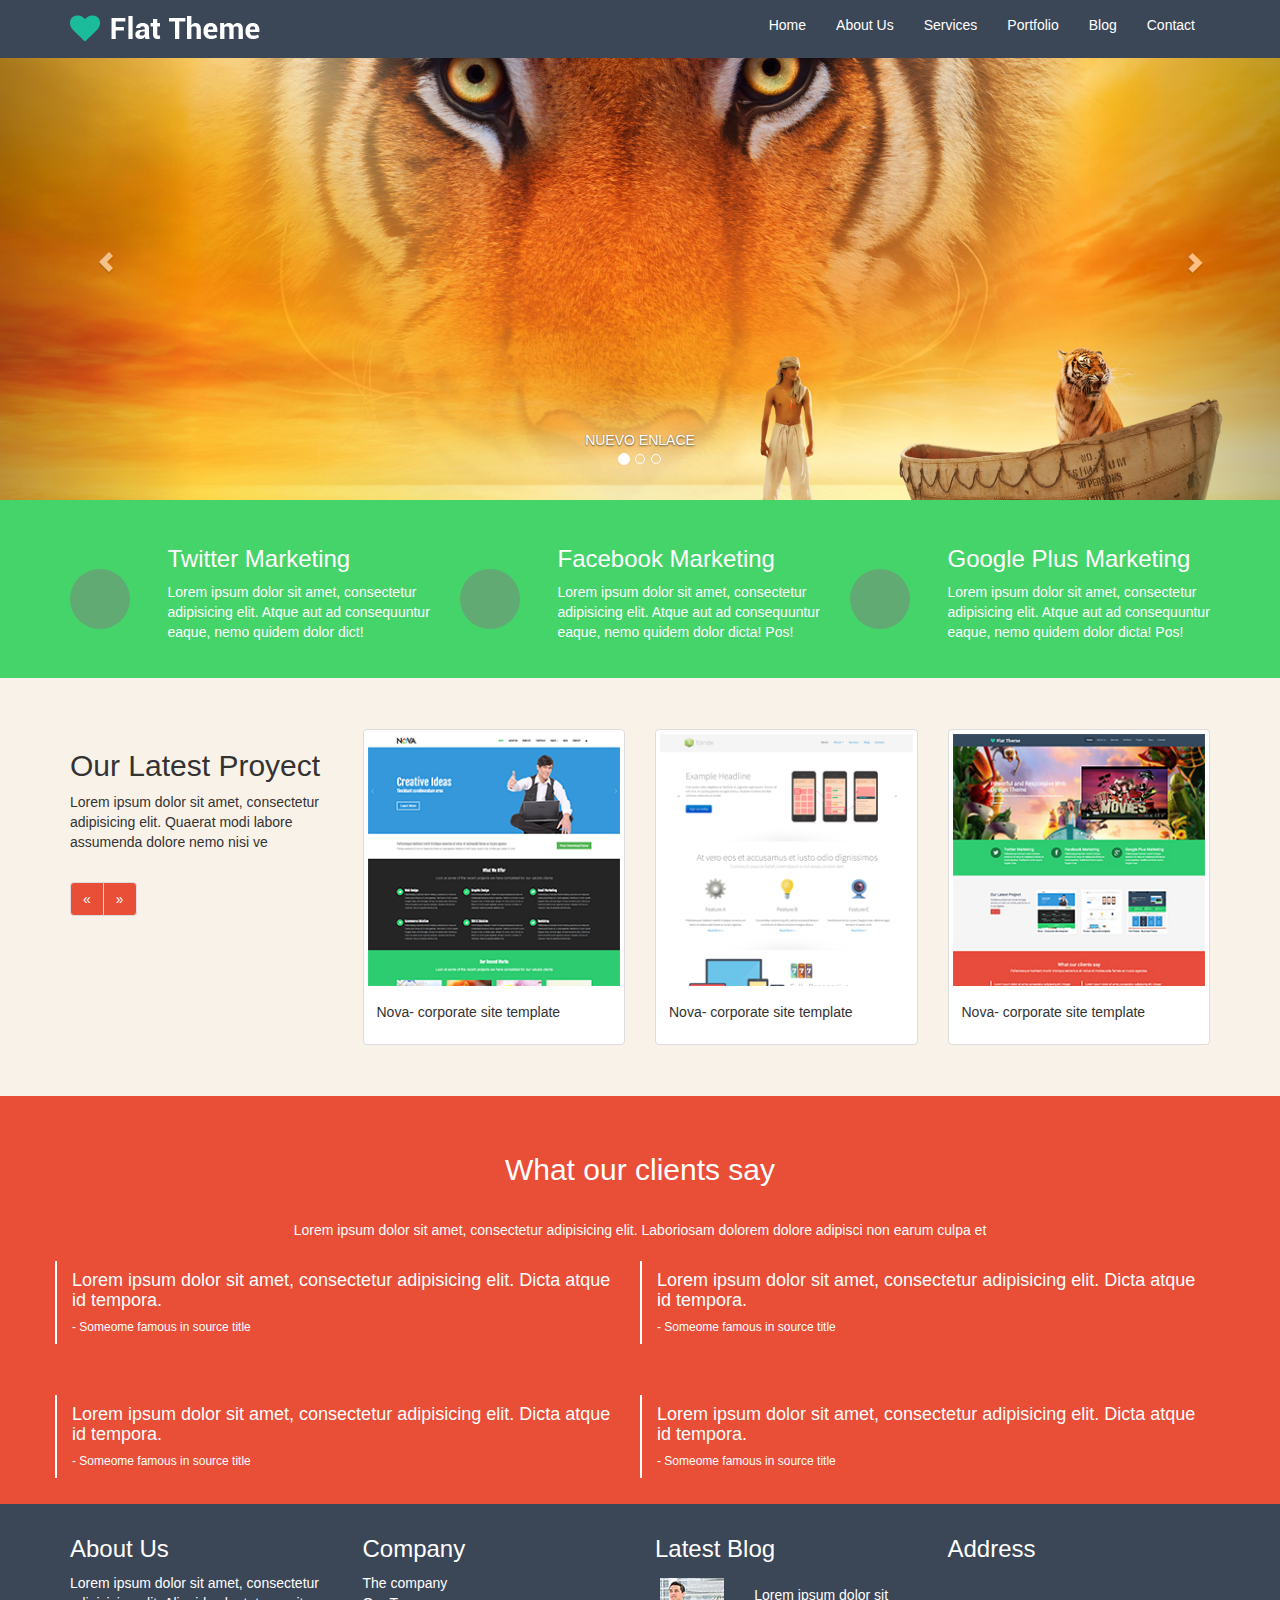
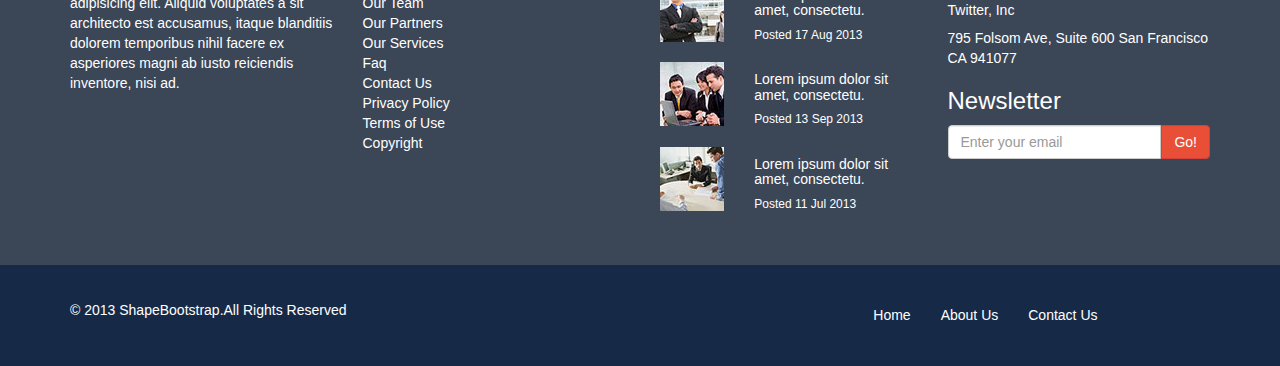
<file: index.html>
<!DOCTYPE html>
<html lang="en">
<head>
  <meta charset="utf-8">
  <meta name="viewport" content="width=device-width, initial-scale=1.0">
  <meta name="description" content="">
  <meta name="author" content="">
  <title>Home | Flat Theme</title>
  <link href="css/bootstrap.min.css" rel="stylesheet">
  <link href="css/font-awesome.min.css" rel="stylesheet">
  <link href="css/animate.css" rel="stylesheet">
  <link href="css/main.css" rel="stylesheet">
  <link href="css/common.css" rel="stylesheet">
    <!--[if lt IE 9]>
    <script src="js/html5shiv.js"></script>
    <script src="js/respond.min.js"></script>
    <![endif]-->       
    <link rel="shortcut icon" href="images/ico/favicon.ico">
  </head>
  <body>
    
    <nav id="mainNav" class="navbar navbar-default navbar-fixed-top">
      <div class="container">
        <!-- Brand and toggle get grouped for better mobile display -->
        <div class="navbar-header">
          <button type="button" class="navbar-toggle collapsed" data-toggle="collapse" data-target="#bs-example-navbar-collapse-1">
            <span class="sr-only">Toggle navigation</span>
            <span class="icon-bar"></span>
            <span class="icon-bar"></span>
            <span class="icon-bar"></span>
          </button>
          <a class="navbar-brand page-scroll" href="#page-top">
            <img src="images/logo.png" alt="">
          </a>
        </div>

        <!-- Collect the nav links, forms, and other content for toggling -->
        <div class="collapse navbar-collapse" id="bs-example-navbar-collapse-1">
          <ul class="nav navbar-nav navbar-right">
            <li>
              <a class="page-scroll" href="index.html">Home</a>
            </li>
            <li>
              <a class="page-scroll" href="about-us.html">About Us</a>
            </li>
            <li>
              <a class="page-scroll" href="services.html">Services</a>
            </li>
            <li>
              <a class="page-scroll" href="portfolio.html">Portfolio</a>
            </li>
            <li>
              <a class="page-scroll" href="blog.html">Blog</a>
            </li>
            <li>
              <a class="page-scroll" href="contact-us.html">Contact</a>
            </li>
          </ul>
        </div>
      </div>
    </nav>

    
    <div id="carousel-example-generic" class="carousel slide" data-ride="carousel">
      <!-- Indicators -->
      <ol class="carousel-indicators">
        <li data-target="#carousel-example-generic" data-slide-to="0" class="active"></li>
        <li data-target="#carousel-example-generic" data-slide-to="1"></li>
        <li data-target="#carousel-example-generic" data-slide-to="2"></li>
      </ol>

      <!-- Wrapper for slides -->
      <div class="carousel-inner" role="listbox">
        <div class="item active">
          <img src="images/slider/bg1.jpg" alt="...">

          <div class="carousel-caption">
            NUEVO ENLACE
            
          </div>
        </div>
        <div class="item">
          <img src="images/slider/bg2.jpg" alt="...">
          <div class="carousel-caption">
          </div>
        </div>


        <div class="item">
          <img src="images/slider/bg3.jpg" alt="...">
          <div class="carousel-caption">
          </div>
        </div>
      </div>

      <!-- Controls -->
      <a class="left carousel-control" href="#carousel-example-generic" role="button" data-slide="prev">
        <span class="glyphicon glyphicon-chevron-left" aria-hidden="true"></span>
        <span class="sr-only">Previous</span>
      </a>
      <a class="right carousel-control" href="#carousel-example-generic" role="button" data-slide="next">
        <span class="glyphicon glyphicon-chevron-right" aria-hidden="true"></span>
        <span class="sr-only">Next</span>
      </a>
    </div>


    <div class="red-social">
      <div class="container">
        <div class="row">
          <div class="col-md-4 col-sm-4 col-xs-12">
            <div class="row">
              <div class="col-md-3 col-sm-3 col-xs-3">
               <a href="">
                        <div class="box fb">
                            <i class="fa fa-twitter"></i>
                        </div>
                    </a>
            </div>
            <div class="col-md-9 col-sm-9 col-xs-9">
              <h3>Twitter Marketing</h3>
              <p>Lorem ipsum dolor sit amet, consectetur adipisicing elit. Atque aut ad consequuntur eaque, nemo quidem dolor dict!</p>
            </div>  
          </div>
        </div>

        <div class="col-md-4 col-sm-4 col-xs-12">
          <div class="row">
            <div class="col-md-3 col-sm-3 col-xs-3">
              <a href="">
                        <div class="box fb">
                            <i class="fa fa-facebook"></i>
                        </div>
                    </a>
            </div>
            <div class="col-md-9 col-sm-9 col-xs-9">
              <h3>Facebook Marketing</h3>
              <p>Lorem ipsum dolor sit amet, consectetur adipisicing elit. Atque aut ad consequuntur eaque, nemo quidem dolor dicta! Pos!</p>
            </div>  
          </div>
        </div>

        <div class="col-md-4 col-sm-4 col-xs-12">
          <div class="row">
            <div class="col-md-3 col-sm-3 col-xs-3">
           <a href="">
                        <div class="box fb">
                            <i class="fa fa-google-plus"></i>
                        </div>
                    </a>
          </div>
          <div class="col-md-9 col-sm-3 col-xs-9">
            <h3>Google Plus Marketing</h3>
            <p>Lorem ipsum dolor sit amet, consectetur adipisicing elit. Atque aut ad consequuntur eaque, nemo quidem dolor dicta! Pos!</p>
          </div>  
        </div>
      </div>
      
    </div>
  </div>
</div>

<div class="our-latest">
  <div class="container">
    <div class="row">
      <div class="col-md-3  col-sm-12 col-xs-12">
        <h2>Our Latest Proyect</h2>
        <p>Lorem ipsum dolor sit amet, consectetur adipisicing elit. Quaerat modi labore assumenda dolore nemo nisi ve</p>
        <nav>
          <ul class="pagination">
            <li>
              <a href="#" aria-label="Previous">
                <span aria-hidden="true">&laquo;</span>
              </a>
            </li>
            <li>
              <a href="#" aria-label="Next">
                <span aria-hidden="true">&raquo;</span>
              </a>
            </li>
          </ul>
        </nav>
      </div>

      <div class="col-md-3  col-sm-3 col-xs-4">
        <div class="thumbnail">
          <img src="images/portfolio/recent/item1.png" alt=""> 
          <div class="caption">
            <h5>Nova- corporate site template</h5>
          </div>
        </div>
      </div>
      
      <div class="col-md-3  col-sm-3 col-xs-4">
        <div class="thumbnail">
          <img src="images/portfolio/recent/item3.png" alt=""> 
          <div class="caption">
            <h5>Nova- corporate site template</h5>
          </div>
        </div>
      </div>

      <div class="col-md-3  col-sm-3 col-xs-4">
        <div class="thumbnail">
          <img src="images/portfolio/recent/item2.png" alt=""> 
          <div class="caption">
            <h5>Nova- corporate site template</h5>
          </div>
        </div>
      </div>

    </div>
  </div>
</div>

<div class="our-clients">
  <div class="container">
    <div class="row">
      <h2>What our clients say</h2>
      <p>Lorem ipsum dolor sit amet, consectetur adipisicing elit. Laboriosam dolorem dolore adipisci non earum culpa et</p>
      <div class="col-md-6  col-sm-6 col-xs-12">
        <h4>Lorem ipsum dolor sit amet, consectetur adipisicing elit. Dicta atque id tempora.</h4>
        <h6> - Someome famous in source title</h6>
      </div>
      <div class="col-md-6  col-sm-6 col-xs-12">
        <h4>Lorem ipsum dolor sit amet, consectetur adipisicing elit. Dicta atque id tempora.</h4>
        <h6> - Someome famous in source title</h6>
      </div>
    </div>
  </div>
</div>
<div class="our-clients">
  <div class="container">
    <div class="row">
      <div class="col-md-6 col-sm-6 col-xs-12">
        <h4>Lorem ipsum dolor sit amet, consectetur adipisicing elit. Dicta atque id tempora.</h4>
        <h6> - Someome famous in source title</h6>
      </div>
      <div class="col-md-6  col-sm-6 col-xs-12 ">
        <h4>Lorem ipsum dolor sit amet, consectetur adipisicing elit. Dicta atque id tempora.</h4>
        <h6> - Someome famous in source title</h6>
      </div>
    </div>
  </div>
</div>


<div class="about">
  <div class="container">
    <div class="row">
      <div class="col-md-3 col-sm-6 col-xs-12">
        <h3>About Us</h3>
        <p>Lorem ipsum dolor sit amet, consectetur adipisicing elit. Aliquid voluptates a sit architecto est accusamus, itaque blanditiis dolorem temporibus nihil facere ex asperiores magni ab iusto reiciendis inventore, nisi ad.</p>
      </div>
      <div class="col-md-3 fila">
        <h3>Company</h3>
        <a href="">
          <i class="fa fa-angle-right"></i>
          <span>The company</span>
        </a>

        <a href="">
          <i class="fa fa-angle-right"></i>
          <span>Our Team</span>
        </a>

        <a href="">
          <i class="fa fa-angle-right"></i>
          <span>Our Partners</span>
        </a>

        <a href="">
          <i class="fa fa-angle-right"></i>
          <span>Our Services</span>
        </a>

        <a href="">
          <i class="fa fa-angle-right"></i>
          <span>Faq</span>
        </a>

        <a href="">
          <i class="fa fa-angle-right"></i>
          <span>Contact Us</span>
        </a>

        <a href="">
          <i class="fa fa-angle-right"></i>
          <span>Privacy Policy</span>
        </a>

        <a href="">
          <i class="fa fa-angle-right"></i>
          <span>Terms of Use</span>
        </a>

        <a href="">
          <i class="fa fa-angle-right"></i>
          <span>Copyright</span>
        </a>
      </div>

      <div class="col-md-3">
        <h3>Latest Blog</h3>
        <div class="row foto">
          <div class="col-md-4">
            <a href="#">
              <img class="media-objet" src="images/blog/thumb1.jpg">
            </a>  
          </div>
          <div class="col-md-8">
            <h5>Lorem ipsum dolor sit amet, consectetu.</h5> 
            <h6>Posted 17 Aug 2013</h6>
          </div>
        </div>

        <div class="row foto">
          <div class="col-md-4">
            <a href="#">
              <img class="media-objet" src="images/blog/thumb2.jpg">
            </a>  
          </div>
          <div class="col-md-8">
            <h5>Lorem ipsum dolor sit amet, consectetu.</h5> 
            <h6>Posted 13 Sep 2013</h6>
          </div>
        </div>

        <div class="row foto">
          <div class="col-md-4">
            <a href="#">
              <img class="media-objet" src="images/blog/thumb3.jpg">
            </a>  
          </div>
          <div class="col-md-8">
            <h5>Lorem ipsum dolor sit amet, consectetu.</h5> 
            <h6>Posted 11 Jul 2013</h6>
          </div>
        </div>
      </div>

      <div class="col-md-3">
        <h3>Address</h3>
        <br>
        <h5>Twitter, Inc</h5>
        <p>795 Folsom Ave, Suite 600 San Francisco CA 941077</p>
        <div class="go">
          <h3>Newsletter</h3>
          <div class="input-group">
            <input type="text" class="form-control" placeholder="Enter your email">
            <span class="input-group-btn">
              <button class="btn btn-danger" type="button">Go!</button>
            </span>
          </div>
        </div>
      </div>
    </div>
  </div>
</div>

<footer>
  <div class="container">
    <div class="row vertical-centered-text ">
      <div class="col-md-6 ">
        <p>© 2013 ShapeBootstrap.All Rights Reserved</p>
      </div>
      <div class="col-md-5  col-xs-5 footer-nav">
        <ul class="nav navbar-nav navbar-right">
          <li>
            <a class="page-scroll" href="#about">Home</a>
          </li>
          <li>
            <a class="page-scroll" href="#services">About Us</a>
          </li>
          <li>
            <a class="page-scroll" href="#portfolio">Contact Us</a>
          </li>
        </ul>
      </div>
      <div class="col-md-1 col-xs-1">
        <a href=""><i class="fa fa-angle-up"></i></a>
      </div>
    </div>
  </div>
</footer>


<script src="https://ajax.googleapis.com/ajax/libs/jquery/1.11.3/jquery.min.js"></script>
<script src="js/jquery.js"></script>
<script src="js/bootstrap.min.js"></script>
<script src="js/main.js"></script>
</body>
</html>
</file>
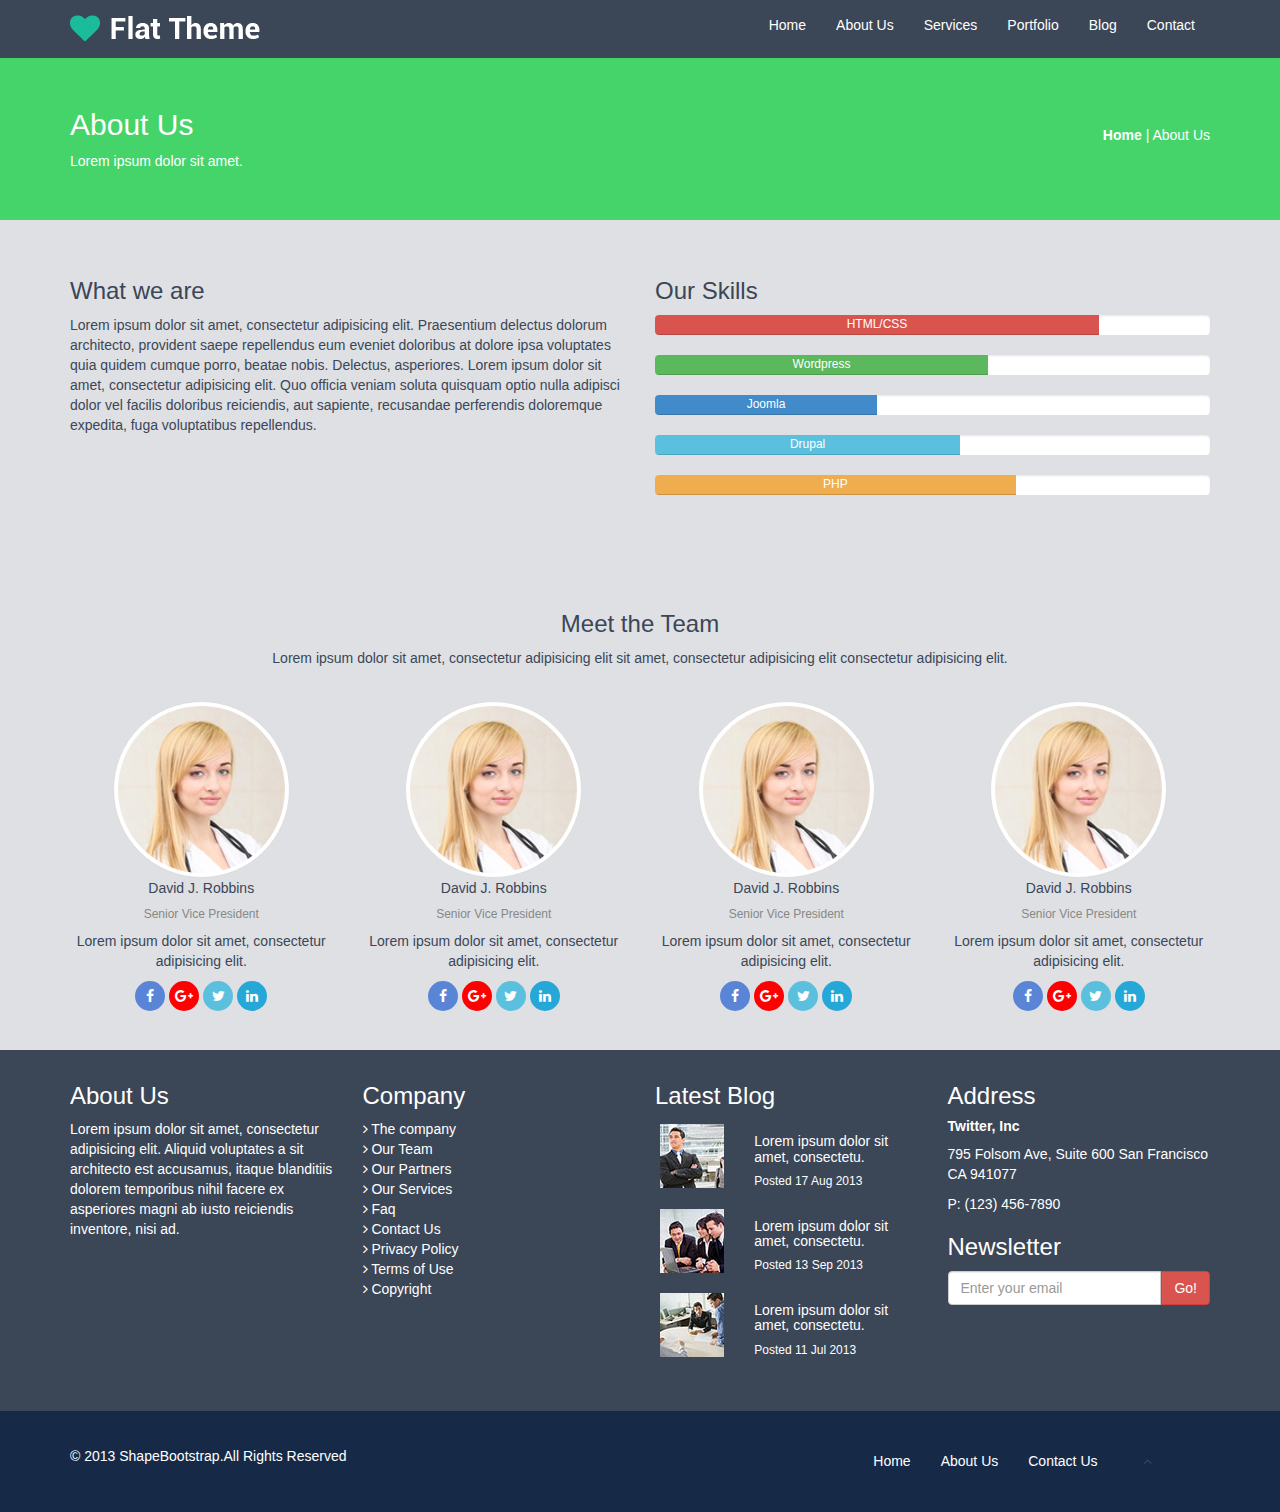
<file: about-us.html>
<!DOCTYPE html>
<html lang="en">
<head>
    <meta charset="utf-8">
    <meta name="viewport" content="width=device-width, initial-scale=1.0">
    <meta name="description" content="">
    <meta name="author" content="">
    <title>About Us | Flat Theme</title>
    <link href="css/bootstrap.min.css" rel="stylesheet">
    <link href="css/font-awesome.min.css" rel="stylesheet">
    <link href="css/animate.css" rel="stylesheet">
    <link href="css/common.css" rel="stylesheet">
    <link href="css/about-us.css" rel="stylesheet">
    <!--[if lt IE 9]>
    <script src="js/html5shiv.js"></script>
    <script src="js/respond.min.js"></script>
    <![endif]-->       
    <link rel="shortcut icon" href="images/ico/favicon.ico">
    <link rel="apple-touch-icon-precomposed" sizes="144x144" href="images/ico/apple-touch-icon-144-precomposed.png">
    <link rel="apple-touch-icon-precomposed" sizes="114x114" href="images/ico/apple-touch-icon-114-precomposed.png">
    <link rel="apple-touch-icon-precomposed" sizes="72x72" href="images/ico/apple-touch-icon-72-precomposed.png">
    <link rel="apple-touch-icon-precomposed" href="images/ico/apple-touch-icon-57-precomposed.png">
    <link rel="stylesheet" href="https://maxcdn.bootstrapcdn.com/font-awesome/4.4.0/css/font-awesome.min.css">
</head><!--/head-->
<body>
    <nav id="mainNav" class="navbar navbar-default navbar-fixed-top">
      <div class="container">
        <!-- Brand and toggle get grouped for better mobile display -->
        <div class="navbar-header">
          <button type="button" class="navbar-toggle collapsed" data-toggle="collapse" data-target="#bs-example-navbar-collapse-1">
            <span class="sr-only">Toggle navigation</span>
            <span class="icon-bar"></span>
            <span class="icon-bar"></span>
            <span class="icon-bar"></span>
          </button>
          <a class="navbar-brand page-scroll" href="#page-top">
            <img src="images/logo.png" alt="">
          </a>
        </div>

        <!-- Collect the nav links, forms, and other content for toggling -->
        <div class="collapse navbar-collapse" id="bs-example-navbar-collapse-1">
          <ul class="nav navbar-nav navbar-right">
            <li>
              <a class="page-scroll" href="index.html">Home</a>
            </li>
            <li>
              <a class="page-scroll" href="about-us.html">About Us</a>
            </li>
            <li>
              <a class="page-scroll" href="services.html">Services</a>
            </li>
            <li>
              <a class="page-scroll" href="portfolio.html">Portfolio</a>
            </li>
            <li>
              <a class="page-scroll" href="blog.html">Blog</a>
            </li>
            <li>
              <a class="page-scroll" href="contact-us.html">Contact</a>
            </li>
          </ul>
        </div>
      </div>
    </nav>
    <section id="cabecera-verde" class="cabecera-verde">
        <div class="container">
            <div class="row vertical-centered-text">
                <div class="col-xs-7">
                    <h2>About Us</h2>
                    <p>Lorem ipsum dolor sit amet.</p>
                </div>
                <div class="col-xs-5 text-right">
                    <a href="index.html"><strong>Home</strong></a> | About Us
                </div>
            </div>
        </div>
    </section>
    <section class="content skills">
        <div class="container">
            <div class="row">
                <div class="col-sm-6">
                    <h3>What we are</h3>
                    <p>Lorem ipsum dolor sit amet, consectetur adipisicing elit. Praesentium delectus dolorum architecto, provident saepe repellendus eum eveniet doloribus at dolore ipsa voluptates quia quidem cumque porro, beatae nobis. Delectus, asperiores. Lorem ipsum dolor sit amet, consectetur adipisicing elit. Quo officia veniam soluta quisquam optio nulla adipisci dolor vel facilis doloribus reiciendis, aut sapiente, recusandae perferendis doloremque expedita, fuga voluptatibus repellendus.</p>
                </div>
                <div class="col-sm-6">
                    <h3>Our Skills</h3>
                    <div class="progress">
                      <div class="progress-bar progress-bar-danger vertical-centered-text" role="progressbar" aria-valuenow="80" aria-valuemin="0" aria-valuemax="100" style="width: 80%">
                        HTML/CSS
                    </div>
                </div>
                <div class="progress">
                  <div class="progress-bar progress-bar-success vertical-centered-text" role="progressbar" aria-valuenow="40" aria-valuemin="0" aria-valuemax="100" style="width: 60%">
                    Wordpress
                </div>
            </div>
            <div class="progress">
              <div class="progress-bar vertical-centered-text" role="progressbar" aria-valuenow="40" aria-valuemin="0" aria-valuemax="100" style="width: 40%">
                Joomla
            </div>
        </div>
        <div class="progress">
          <div class="progress-bar progress-bar-info vertical-centered-text" role="progressbar" aria-valuenow="20" aria-valuemin="0" aria-valuemax="100" style="width: 55%">
            Drupal
        </div>
    </div>
    <div class="progress">
      <div class="progress-bar progress-bar-warning vertical-centered-text" role="progressbar" aria-valuenow="60" aria-valuemin="0" aria-valuemax="100" style="width: 65%">
        PHP
    </div>
</div>
</div>
</div>
</div>
</section>
<section class="content team">
    <div class="container">
        <div class="row text-center">
            <div class="col-sm-12">
                <h3>Meet the Team</h3>
                <p>Lorem ipsum dolor sit amet, consectetur adipisicing elit sit amet, consectetur adipisicing elit  consectetur adipisicing elit. <p>
                </div>
            </div>
            <div class="row text-center">
                <div class="col-sm-3 col-xs-6 mt-2">
                    <img class="img-circle img-thumbnail" src="images/team-member.jpg" alt="">
                    <p>David J. Robbins</p>
                    <h6>Senior Vice President</h6>
                    <p>Lorem ipsum dolor sit amet, consectetur adipisicing elit.</p>
                    <a href="">
                        <div class="box fb">
                            <i class="fa fa-facebook"></i>
                        </div>
                    </a>
                    <a href="">
                        <div class="box gp">
                            <i class="fa fa-google-plus"></i>
                        </div>
                    </a>
                    <a href="">
                        <div class="box tw">
                            <i class="fa fa-twitter"></i>
                        </div>
                    </a>
                    <a href="">
                        <div class="box lin">
                            <i class="fa fa-linkedin"></i>
                        </div>
                    </a>                    
                </div>
                <div class="col-sm-3 col-xs-6 mt-2">
                    <img class="img-circle img-thumbnail" src="images/team-member.jpg" alt="">
                    <p>David J. Robbins</p>
                    <h6>Senior Vice President</h6>
                    <p>Lorem ipsum dolor sit amet, consectetur adipisicing elit.</p>
                    <a href="">
                        <div class="box fb">
                            <i class="fa fa-facebook"></i>
                        </div>
                    </a>
                    <a href="">
                        <div class="box gp">
                            <i class="fa fa-google-plus"></i>
                        </div>
                    </a>
                    <a href="">
                        <div class="box tw">
                            <i class="fa fa-twitter"></i>
                        </div>
                    </a>
                    <a href="">
                        <div class="box lin">
                            <i class="fa fa-linkedin"></i>
                        </div>
                    </a>                    
                </div>
                <div class="col-sm-3 col-xs-6  mt-2">
                    <img class="img-circle img-thumbnail" src="images/team-member.jpg" alt="">
                    <p>David J. Robbins</p>
                    <h6>Senior Vice President</h6>
                    <p>Lorem ipsum dolor sit amet, consectetur adipisicing elit.</p>
                    <a href="">
                        <div class="box fb">
                            <i class="fa fa-facebook"></i>
                        </div>
                    </a>
                    <a href="">
                        <div class="box gp">
                            <i class="fa fa-google-plus"></i>
                        </div>
                    </a>
                    <a href="">
                        <div class="box tw">
                            <i class="fa fa-twitter"></i>
                        </div>
                    </a>
                    <a href="">
                        <div class="box lin">
                            <i class="fa fa-linkedin"></i>
                        </div>
                    </a>                    
                </div>
                <div class="col-sm-3 col-xs-6  mt-2">
                    <img class="img-circle img-thumbnail" src="images/team-member.jpg" alt="">
                    <p>David J. Robbins</p>
                    <h6>Senior Vice President</h6>
                    <p>Lorem ipsum dolor sit amet, consectetur adipisicing elit.</p>
                    <a href="">
                        <div class="box fb">
                            <i class="fa fa-facebook"></i>
                        </div>
                    </a>
                    <a href="">
                        <div class="box gp">
                            <i class="fa fa-google-plus"></i>
                        </div>
                    </a>
                    <a href="">
                        <div class="box tw">
                            <i class="fa fa-twitter"></i>
                        </div>
                    </a>
                    <a href="">
                        <div class="box lin">
                            <i class="fa fa-linkedin"></i>
                        </div>
                    </a>                    
                </div>
            </div>

        </div>
    </section>

    <div class="about">
  <div class="container">
    <div class="row">
      <div class="col-md-3">
        <h3>About Us</h3>
        <p>Lorem ipsum dolor sit amet, consectetur adipisicing elit. Aliquid voluptates a sit architecto est accusamus, itaque blanditiis dolorem temporibus nihil facere ex asperiores magni ab iusto reiciendis inventore, nisi ad.</p>
    </div>
    <div class="col-md-3 fila">
        <h3>Company</h3>
        <a href="">
            <i class="fa fa-angle-right"></i>
            <span>The company</span>
        </a>

        <a href="">
            <i class="fa fa-angle-right"></i>
            <span>Our Team</span>
        </a>

        <a href="">
            <i class="fa fa-angle-right"></i>
            <span>Our Partners</span>
        </a>

        <a href="">
            <i class="fa fa-angle-right"></i>
            <span>Our Services</span>
        </a>

        <a href="">
            <i class="fa fa-angle-right"></i>
            <span>Faq</span>
        </a>

        <a href="">
            <i class="fa fa-angle-right"></i>
            <span>Contact Us</span>
        </a>

        <a href="">
            <i class="fa fa-angle-right"></i>
            <span>Privacy Policy</span>
        </a>

        <a href="">
            <i class="fa fa-angle-right"></i>
            <span>Terms of Use</span>
        </a>

        <a href="">
            <i class="fa fa-angle-right"></i>
            <span>Copyright</span>
        </a>
    </div>

    <div class="col-md-3 col-xs-12">
        <h3>Latest Blog</h3>
        <div class="row foto">
            <div class="col-md-4 col-xs-3">
                <a href="#">
                    <img class="media-objet img-full" src="images/blog/thumb1.jpg">
                </a>  
            </div>
            <div class="col-md-8 col-xs-9">
                <h5>Lorem ipsum dolor sit amet, consectetu.</h5> 
                <h6>Posted 17 Aug 2013</h6>
            </div>
        </div>

        <div class="row foto">
            <div class="col-md-4 col-xs-3">
                <a href="#">
                    <img class="media-objet img-full" src="images/blog/thumb2.jpg">
                </a>  
            </div>
            <div class="col-md-8 col-xs-9">
                <h5>Lorem ipsum dolor sit amet, consectetu.</h5> 
                <h6>Posted 13 Sep 2013</h6>
            </div>
        </div>

        <div class="row foto">
            <div class="col-md-4 col-xs-3">
                <a href="#">
                    <img class="media-objet img-full" src="images/blog/thumb3.jpg">
                </a>  
            </div>
            <div class="col-md-8 col-xs-9">
                <h5>Lorem ipsum dolor sit amet, consectetu.</h5> 
                <h6>Posted 11 Jul 2013</h6>
            </div>
        </div>
    </div>

    <div class="col-md-3">
        <h3>Address</h3>
        <h5><strong>Twitter, Inc</strong></h5>
        <p>795 Folsom Ave, Suite 600 San Francisco CA 941077</p>
        <p>P: (123) 456-7890</p>
        <div class="go">
            <h3>Newsletter</h3>
            <div class="input-group">
                <input type="text" class="form-control" placeholder="Enter your email">
                <span class="input-group-btn">
                    <button class="btn btn-danger" type="button">Go!</button>
                </span>
            </div>
        </div>
    </div>
</div>
</div>
</div>

<footer>
  <div class="container">
    <div class="row vertical-centered-text ">
      <div class="col-md-6 ">
        <p>© 2013 ShapeBootstrap.All Rights Reserved</p>
      </div>
      <div class="col-md-5  col-xs-5 footer-nav">
        <ul class="nav navbar-nav navbar-right">
          <li>
            <a class="page-scroll" href="#about">Home</a>
          </li>
          <li>
            <a class="page-scroll" href="#services">About Us</a>
          </li>
          <li>
            <a class="page-scroll" href="#portfolio">Contact Us</a>
          </li>
        </ul>
      </div>
      <div class="col-md-1 col-xs-1">
        <a href="#"><i class="fa fa-angle-up"></i></a>
      </div>
    </div>
  </div>
</footer>
<script src="js/jquery.js"></script>
<script src="js/bootstrap.min.js"></script>
<script src="js/main.js"></script>
</body>
</html>
</file>
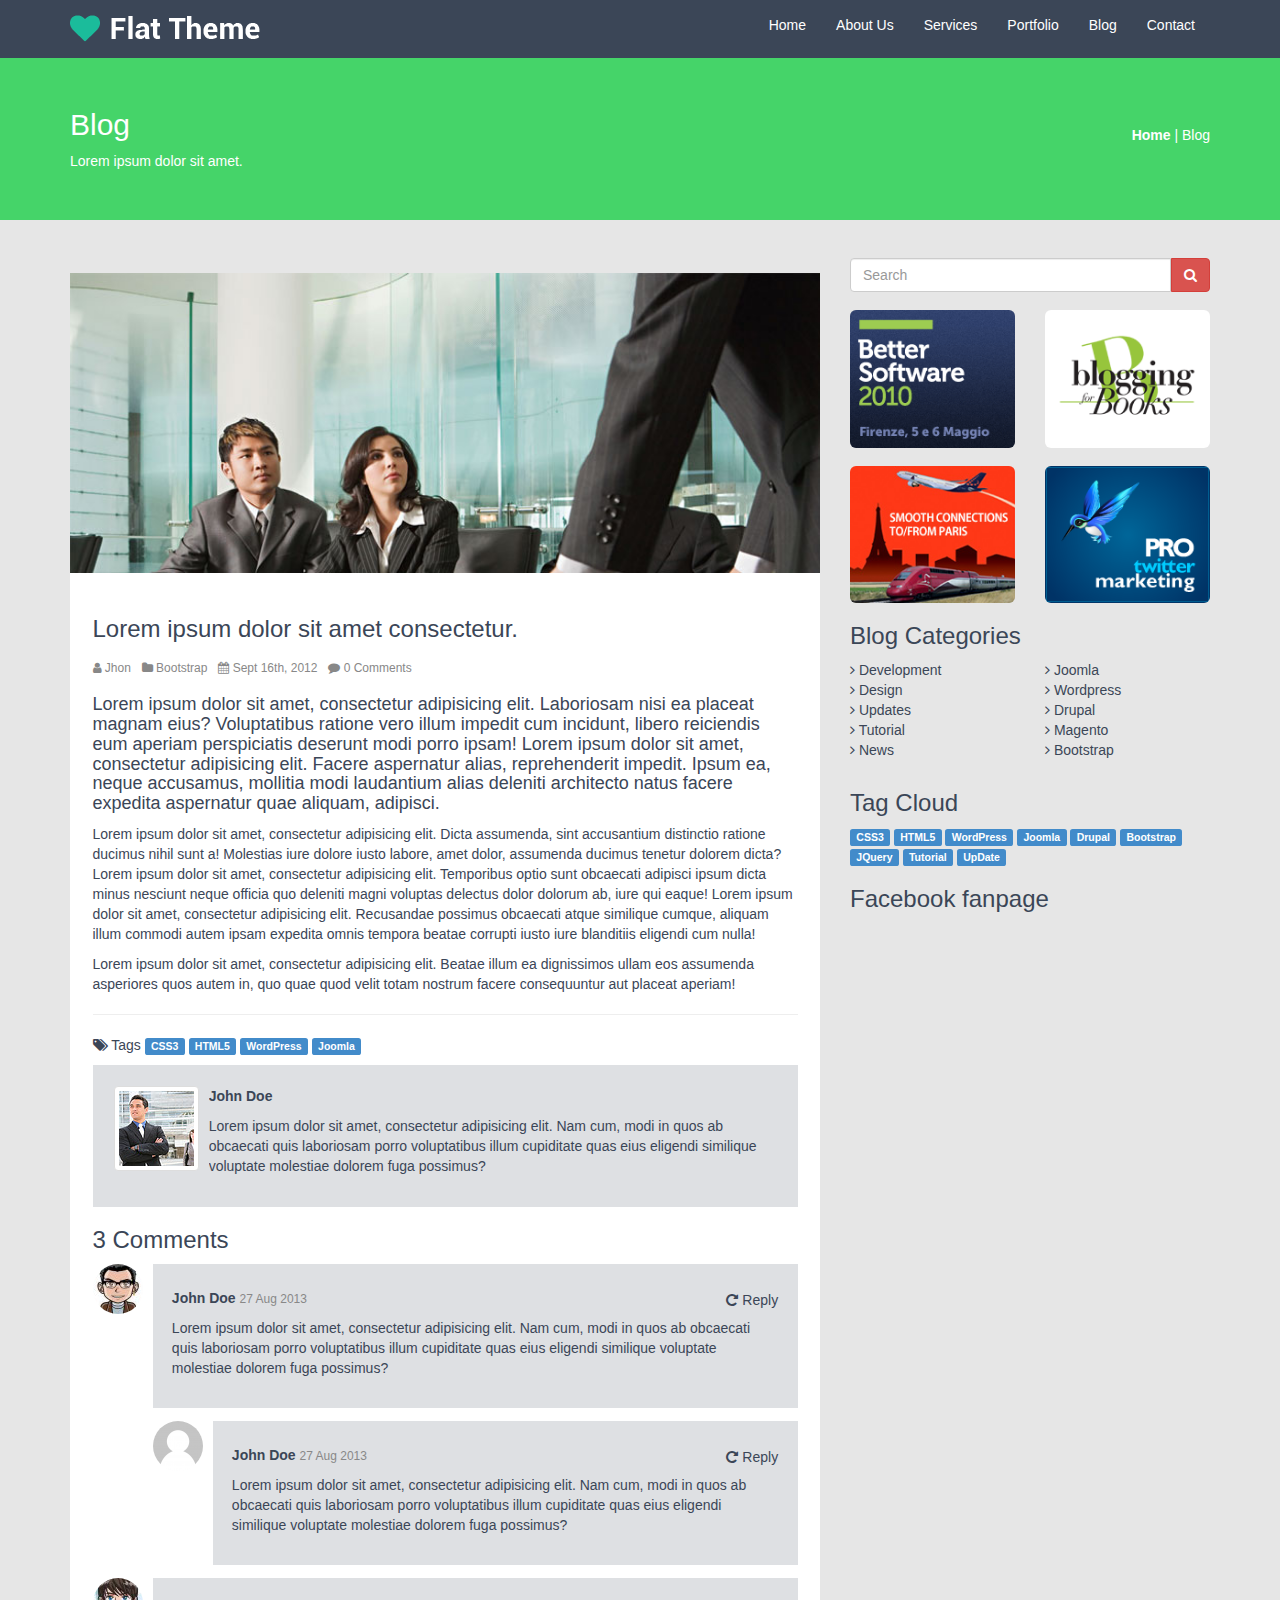
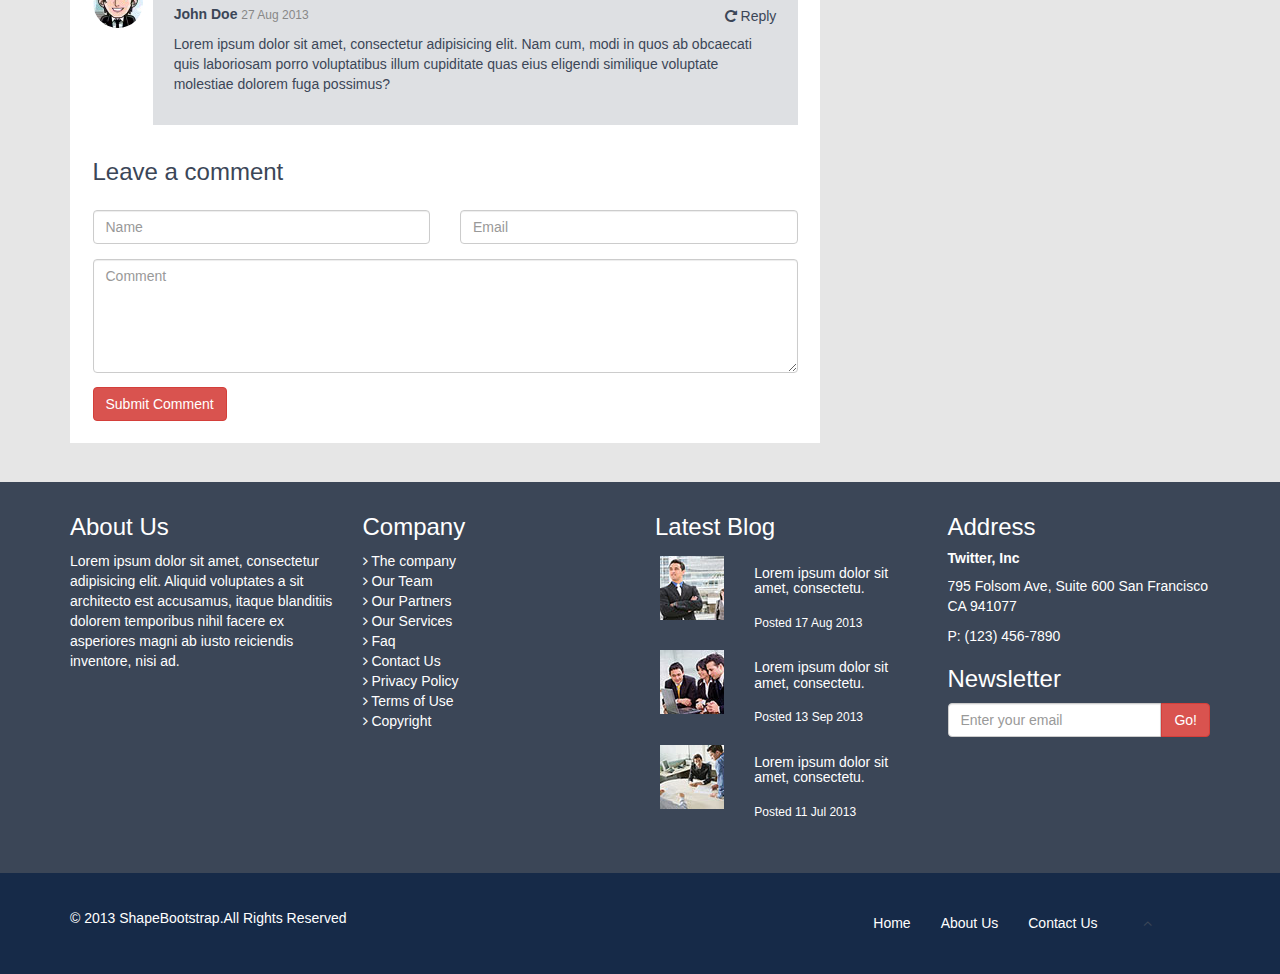
<file: blog-item.html>
<!DOCTYPE html>
<html lang="en">
<head>
    <meta charset="utf-8">
    <meta name="viewport" content="width=device-width, initial-scale=1.0">
    <meta name="description" content="">
    <meta name="author" content="">
    <title>Blog Item | Flat Theme</title>
    <link href="css/bootstrap.min.css" rel="stylesheet">
    <link href="css/font-awesome.min.css" rel="stylesheet">
    <link href="css/animate.css" rel="stylesheet">
    <link href="css/common.css" rel="stylesheet">
    <link href="css/blog.css" rel="stylesheet">
    <!--[if lt IE 9]>
    <script src="js/html5shiv.js"></script>
    <script src="js/respond.min.js"></script>
    <![endif]-->       
    <link rel="shortcut icon" href="images/ico/favicon.ico">
    <link rel="apple-touch-icon-precomposed" sizes="144x144" href="images/ico/apple-touch-icon-144-precomposed.png">
    <link rel="apple-touch-icon-precomposed" sizes="114x114" href="images/ico/apple-touch-icon-114-precomposed.png">
    <link rel="apple-touch-icon-precomposed" sizes="72x72" href="images/ico/apple-touch-icon-72-precomposed.png">
    <link rel="apple-touch-icon-precomposed" href="images/ico/apple-touch-icon-57-precomposed.png">
    <link rel="stylesheet" href="https://maxcdn.bootstrapcdn.com/font-awesome/4.4.0/css/font-awesome.min.css">
</head><!--/head-->
<body>
    <nav id="mainNav" class="navbar navbar-default navbar-fixed-top">
        <div class="container">
            <!-- Brand and toggle get grouped for better mobile display -->
            <div class="navbar-header">
                <button type="button" class="navbar-toggle collapsed" data-toggle="collapse" data-target="#bs-example-navbar-collapse-1">
                    <span class="sr-only">Toggle navigation</span>
                    <span class="icon-bar"></span>
                    <span class="icon-bar"></span>
                    <span class="icon-bar"></span>
                </button>
                <a class="navbar-brand page-scroll" href="#page-top">
                    <img src="images/logo.png" alt="">
                </a>
            </div>

            <!-- Collect the nav links, forms, and other content for toggling -->
            <div class="collapse navbar-collapse" id="bs-example-navbar-collapse-1">
                <ul class="nav navbar-nav navbar-right">
                    <li>
                        <a class="page-scroll" href="index.html">Home</a>
                    </li>
                    <li>
                        <a class="page-scroll" href="about-us.html">About Us</a>
                    </li>
                    <li>
                        <a class="page-scroll" href="services.html">Services</a>
                    </li>
                    <li>
                        <a class="page-scroll" href="portfolio.html">Portfolio</a>
                    </li>
                    <li>
                        <a class="page-scroll" href="blog.html">Blog</a>
                    </li>
                    <li>
                        <a class="page-scroll" href="contact.html">Contact</a>
                    </li>
                </ul>
            </div>
        </div>
    </nav>  
    <section class="cabecera-verde">
        <div class="container">
            <div class="row vertical-centered-text">
                <div class="col-xs-8">
                    <h2>Blog</h2>
                    <p>Lorem ipsum dolor sit amet.</p>
                </div>
                <div class="col-xs-4 text-right">
                    <a href="index.html"><strong>Home</strong></a> | Blog
                </div>
            </div>
        </div>
    </section>
    <section class="content">
        <div class="container">
            <div class="row">
                <div class="col-sm-4 col-sm-push-8">
                    <div class="row">
                        <div class="col-lg-12">
                            <div class="input-group">
                                <input type="text" class="form-control" placeholder="Search">
                                <span class="input-group-btn">
                                    <button class="btn btn-danger" type="button"><i class="fa fa-search"></i></button>
                                </span>
                            </div><!-- /input-group -->
                        </div>
                    </div>
                    <div class="row mt-5">
                        <div class="col-xs-6">
                            <img class="img-rounded img-full" src="images/ads/ad1.png" alt="">
                        </div>
                        <div class="col-xs-6">
                            <img class="img-rounded img-full" src="images/ads/ad2.png" alt="">
                        </div>
                    </div>
                    <div class="row mt-5">
                        <div class="col-xs-6">
                            <img class="img-rounded img-full" src="images/ads/ad3.png" alt="">
                        </div>
                        <div class="col-xs-6">
                            <img class="img-rounded img-full" src="images/ads/ad4.png" alt="">
                        </div>
                    </div>
                    <h3>Blog Categories</h3>
                    <div class="row">
                        <div class="col-sm-6">
                            <ul>
                                <li><a href=""><i class="fa fa-angle-right"></i> Development</a></li>
                                <li><a href=""><i class="fa fa-angle-right"></i> Design</a></li>
                                <li><a href=""><i class="fa fa-angle-right"></i> Updates</a></li>
                                <li><a href=""><i class="fa fa-angle-right"></i> Tutorial</a></li>
                                <li><a href=""><i class="fa fa-angle-right"></i> News</a></li>
                            </ul>
                        </div>
                        <div class="col-sm-6">
                            <ul>
                                <li><a href=""><i class="fa fa-angle-right"></i> Joomla</a></li>
                                <li><a href=""><i class="fa fa-angle-right"></i> Wordpress</a></li>
                                <li><a href=""><i class="fa fa-angle-right"></i> Drupal</a></li>
                                <li><a href=""><i class="fa fa-angle-right"></i> Magento</a></li>
                                <li><a href=""><i class="fa fa-angle-right"></i> Bootstrap</a></li>
                            </ul>
                        </div>
                    </div>
                    <h3>Tag Cloud</h3>
                    <div class="row">
                        <div class="col-sm-12">
                            <span class="label label-primary">CSS3</span>
                            <span class="label label-primary">HTML5</span>
                            <span class="label label-primary">WordPress</span>
                            <span class="label label-primary">Joomla</span>
                            <span class="label label-primary">Drupal</span>
                            <span class="label label-primary">Bootstrap</span>
                            <span class="label label-primary">JQuery</span>
                            <span class="label label-primary">Tutorial</span>
                            <span class="label label-primary">UpDate</span>
                        </div>
                    </div>
                    <h3>Facebook fanpage</h3>
                </div>
                <div class="col-sm-8 col-sm-pull-4">
                    <div class="row">
                        <div class="col-sm-12">
                            <div class="box-white mt-2">
                                <img class="img-full" src="images/blog/blog2.jpg" alt="">
                                <div class="article">
                                    <h3>Lorem ipsum dolor sit amet consectetur.</h3>
                                    <h6><i class="fa fa-user"></i> Jhon</h6>
                                    <h6 class="pl-7"><i class="fa fa-folder"></i> Bootstrap</h6>
                                    <h6 class="pl-7"><i class="fa fa-calendar"></i> Sept 16th, 2012</h6>
                                    <h6 class="pl-7"><i class="fa fa-comment"></i> 0 Comments</h6>
                                    <h4>Lorem ipsum dolor sit amet, consectetur adipisicing elit. Laboriosam nisi ea placeat magnam eius? Voluptatibus ratione vero illum impedit cum incidunt, libero reiciendis eum aperiam perspiciatis deserunt modi porro ipsam! Lorem ipsum dolor sit amet, consectetur adipisicing elit. Facere aspernatur alias, reprehenderit impedit. Ipsum ea, neque accusamus, mollitia modi laudantium alias deleniti architecto natus facere expedita aspernatur quae aliquam, adipisci.</h4>
                                    <p>Lorem ipsum dolor sit amet, consectetur adipisicing elit. Dicta assumenda, sint accusantium distinctio ratione ducimus nihil sunt a! Molestias iure dolore iusto labore, amet dolor, assumenda ducimus tenetur dolorem dicta? Lorem ipsum dolor sit amet, consectetur adipisicing elit. Temporibus optio sunt obcaecati adipisci ipsum dicta minus nesciunt neque officia quo deleniti magni voluptas delectus dolor dolorum ab, iure qui eaque! Lorem ipsum dolor sit amet, consectetur adipisicing elit. Recusandae possimus obcaecati atque similique cumque, aliquam illum commodi autem ipsam expedita omnis tempora beatae corrupti iusto iure blanditiis eligendi cum nulla!</p>
                                    <p>Lorem ipsum dolor sit amet, consectetur adipisicing elit. Beatae illum ea dignissimos ullam eos assumenda asperiores quos autem in, quo quae quod velit totam nostrum facere consequuntur aut placeat aperiam!</p>
                                    <hr>
                                    <p><i class="fa fa-tags"></i> Tags
                                        <span class="label label-primary">CSS3</span>
                                        <span class="label label-primary">HTML5</span>
                                        <span class="label label-primary">WordPress</span>
                                        <span class="label label-primary">Joomla</span>
                                    </p>
                                    <div class="comment">
                                        <div class="media">
                                          <div class="pull-left">
                                            <img class="media-object img-thumbnail" src="images/blog/avatar.jpg" alt="...">
                                          </div>
                                          <div class="media-body">
                                            <p><strong>John Doe</strong></p>
                                            <p>Lorem ipsum dolor sit amet, consectetur adipisicing elit. Nam cum, modi in quos ab obcaecati quis laboriosam porro voluptatibus illum cupiditate quas eius eligendi similique voluptate molestiae dolorem fuga possimus?</p>
                                          </div>
                                        </div>
                                    </div>
                                    <h3>3 Comments</h3>
                                    <div>
                                        <div class="media">
                                          <div class="pull-left">
                                            <img class="media-object img-circle" src="images/blog/avatar1.png" alt="...">
                                          </div>
                                          <div class="media-body">
                                            <div class="comment">
                                                <div class="row">
                                                    <div class="col-xs-8">
                                                        <strong>John Doe </strong><h6>27 Aug 2013</h6>
                                                    </div>
                                                    <div class="col-xs-4">
                                                        <h5 class="text-right"><i class="fa fa-repeat"></i> Reply</h5>
                                                    </div>
                                                </div>
                                                <p>Lorem ipsum dolor sit amet, consectetur adipisicing elit. Nam cum, modi in quos ab obcaecati quis laboriosam porro voluptatibus illum cupiditate quas eius eligendi similique voluptate molestiae dolorem fuga possimus?</p>
                                            </div>
                                            <div class="">
                                                <div class="media">
                                                  <div class="pull-left">
                                                    <img class="media-object img-circle" src="images/blog/avatar3.png" alt="...">
                                                  </div>
                                                  <div class="media-body comment">
                                                    <div class="row">
                                                        <div class="col-xs-8">
                                                            <strong>John Doe </strong><h6>27 Aug 2013</h6>
                                                        </div>
                                                        <div class="col-xs-4">
                                                            <h5 class="text-right"><i class="fa fa-repeat"></i> Reply</h5>
                                                        </div>
                                                    </div>
                                                    <p>Lorem ipsum dolor sit amet, consectetur adipisicing elit. Nam cum, modi in quos ab obcaecati quis laboriosam porro voluptatibus illum cupiditate quas eius eligendi similique voluptate molestiae dolorem fuga possimus?</p>
                                                  </div>
                                                </div>
                                            </div>
                                          </div>
                                        </div>
                                    </div>
                                    <div>
                                        <div class="media">
                                          <div class="pull-left">
                                            <img class="media-object img-circle" src="images/blog/avatar2.png" alt="...">
                                          </div>
                                          <div class="media-body comment">
                                            <div class="row">
                                                <div class="col-xs-8">
                                                    <strong>John Doe </strong><h6>27 Aug 2013</h6>
                                                </div>
                                                <div class="col-xs-4">
                                                    <h5 class="text-right"><i class="fa fa-repeat"></i> Reply</h5>
                                                </div>
                                            </div>
                                            <p>Lorem ipsum dolor sit amet, consectetur adipisicing elit. Nam cum, modi in quos ab obcaecati quis laboriosam porro voluptatibus illum cupiditate quas eius eligendi similique voluptate molestiae dolorem fuga possimus?</p>
                                          </div>
                                        </div>
                                    </div>
                                    <h3>Leave a comment</h3>
                                    <div class="row">
                                        <div class="col-sm-6 col-xs-12 mt-2">
                                            <input type="text" class="form-control" placeholder="Name">
                                        </div>
                                        <div class="col-sm-6 col-xs-12 mt-2">
                                            <input type="text" class="form-control" placeholder="Email">
                                        </div>
                                    </div>
                                    <div class="row mt-2">
                                        <div class="col-xs-12">
                                            <textarea class="form-control" rows="5" placeholder="Comment"></textarea>
                                        </div>
                                    </div>
                                    <button type="button" class="btn btn-danger mt-2">Submit Comment</button>
                                </div>
                            </div>
                        </div>
                    </div>
                </div>
                
            </div>
        </div>
    </section>

<div class="about">
  <div class="container">
    <div class="row">
      <div class="col-md-3">
        <h3>About Us</h3>
        <p>Lorem ipsum dolor sit amet, consectetur adipisicing elit. Aliquid voluptates a sit architecto est accusamus, itaque blanditiis dolorem temporibus nihil facere ex asperiores magni ab iusto reiciendis inventore, nisi ad.</p>
    </div>
    <div class="col-md-3 fila">
        <h3>Company</h3>
        <a href="">
            <i class="fa fa-angle-right"></i>
            <span>The company</span>
        </a>

        <a href="">
            <i class="fa fa-angle-right"></i>
            <span>Our Team</span>
        </a>

        <a href="">
            <i class="fa fa-angle-right"></i>
            <span>Our Partners</span>
        </a>

        <a href="">
            <i class="fa fa-angle-right"></i>
            <span>Our Services</span>
        </a>

        <a href="">
            <i class="fa fa-angle-right"></i>
            <span>Faq</span>
        </a>

        <a href="">
            <i class="fa fa-angle-right"></i>
            <span>Contact Us</span>
        </a>

        <a href="">
            <i class="fa fa-angle-right"></i>
            <span>Privacy Policy</span>
        </a>

        <a href="">
            <i class="fa fa-angle-right"></i>
            <span>Terms of Use</span>
        </a>

        <a href="">
            <i class="fa fa-angle-right"></i>
            <span>Copyright</span>
        </a>
    </div>

    <div class="col-md-3 col-xs-12">
        <h3>Latest Blog</h3>
        <div class="row foto">
            <div class="col-md-4 col-xs-3">
                <a href="#">
                    <img class="media-objet img-full" src="images/blog/thumb1.jpg">
                </a>  
            </div>
            <div class="col-md-8 col-xs-9">
                <h5>Lorem ipsum dolor sit amet, consectetu.</h5> 
                <h6>Posted 17 Aug 2013</h6>
            </div>
        </div>

        <div class="row foto">
            <div class="col-md-4 col-xs-3">
                <a href="#">
                    <img class="media-objet img-full" src="images/blog/thumb2.jpg">
                </a>  
            </div>
            <div class="col-md-8 col-xs-9">
                <h5>Lorem ipsum dolor sit amet, consectetu.</h5> 
                <h6>Posted 13 Sep 2013</h6>
            </div>
        </div>

        <div class="row foto">
            <div class="col-md-4 col-xs-3">
                <a href="#">
                    <img class="media-objet img-full" src="images/blog/thumb3.jpg">
                </a>  
            </div>
            <div class="col-md-8 col-xs-9">
                <h5>Lorem ipsum dolor sit amet, consectetu.</h5> 
                <h6>Posted 11 Jul 2013</h6>
            </div>
        </div>
    </div>

    <div class="col-md-3">
        <h3>Address</h3>
        <h5><strong>Twitter, Inc</strong></h5>
        <p>795 Folsom Ave, Suite 600 San Francisco CA 941077</p>
        <p>P: (123) 456-7890</p>
        <div class="go">
            <h3>Newsletter</h3>
            <div class="input-group">
                <input type="text" class="form-control" placeholder="Enter your email">
                <span class="input-group-btn">
                    <button class="btn btn-danger" type="button">Go!</button>
                </span>
            </div>
        </div>
    </div>
</div>
</div>
</div>

<footer>
  <div class="container">
    <div class="row vertical-centered-text ">
      <div class="col-md-6 ">
        <p>© 2013 ShapeBootstrap.All Rights Reserved</p>
      </div>
      <div class="col-md-5  col-xs-5 footer-nav">
        <ul class="nav navbar-nav navbar-right">
          <li>
            <a class="page-scroll" href="#about">Home</a>
          </li>
          <li>
            <a class="page-scroll" href="#services">About Us</a>
          </li>
          <li>
            <a class="page-scroll" href="#portfolio">Contact Us</a>
          </li>
        </ul>
      </div>
      <div class="col-md-1 col-xs-1">
        <a href=""><i class="fa fa-angle-up"></i></a>
      </div>
    </div>
  </div>
</footer>
    <script src="js/jquery.js"></script>
    <script src="js/bootstrap.min.js"></script>
    <script src="js/main.js"></script>
</body>
</html>
</file>
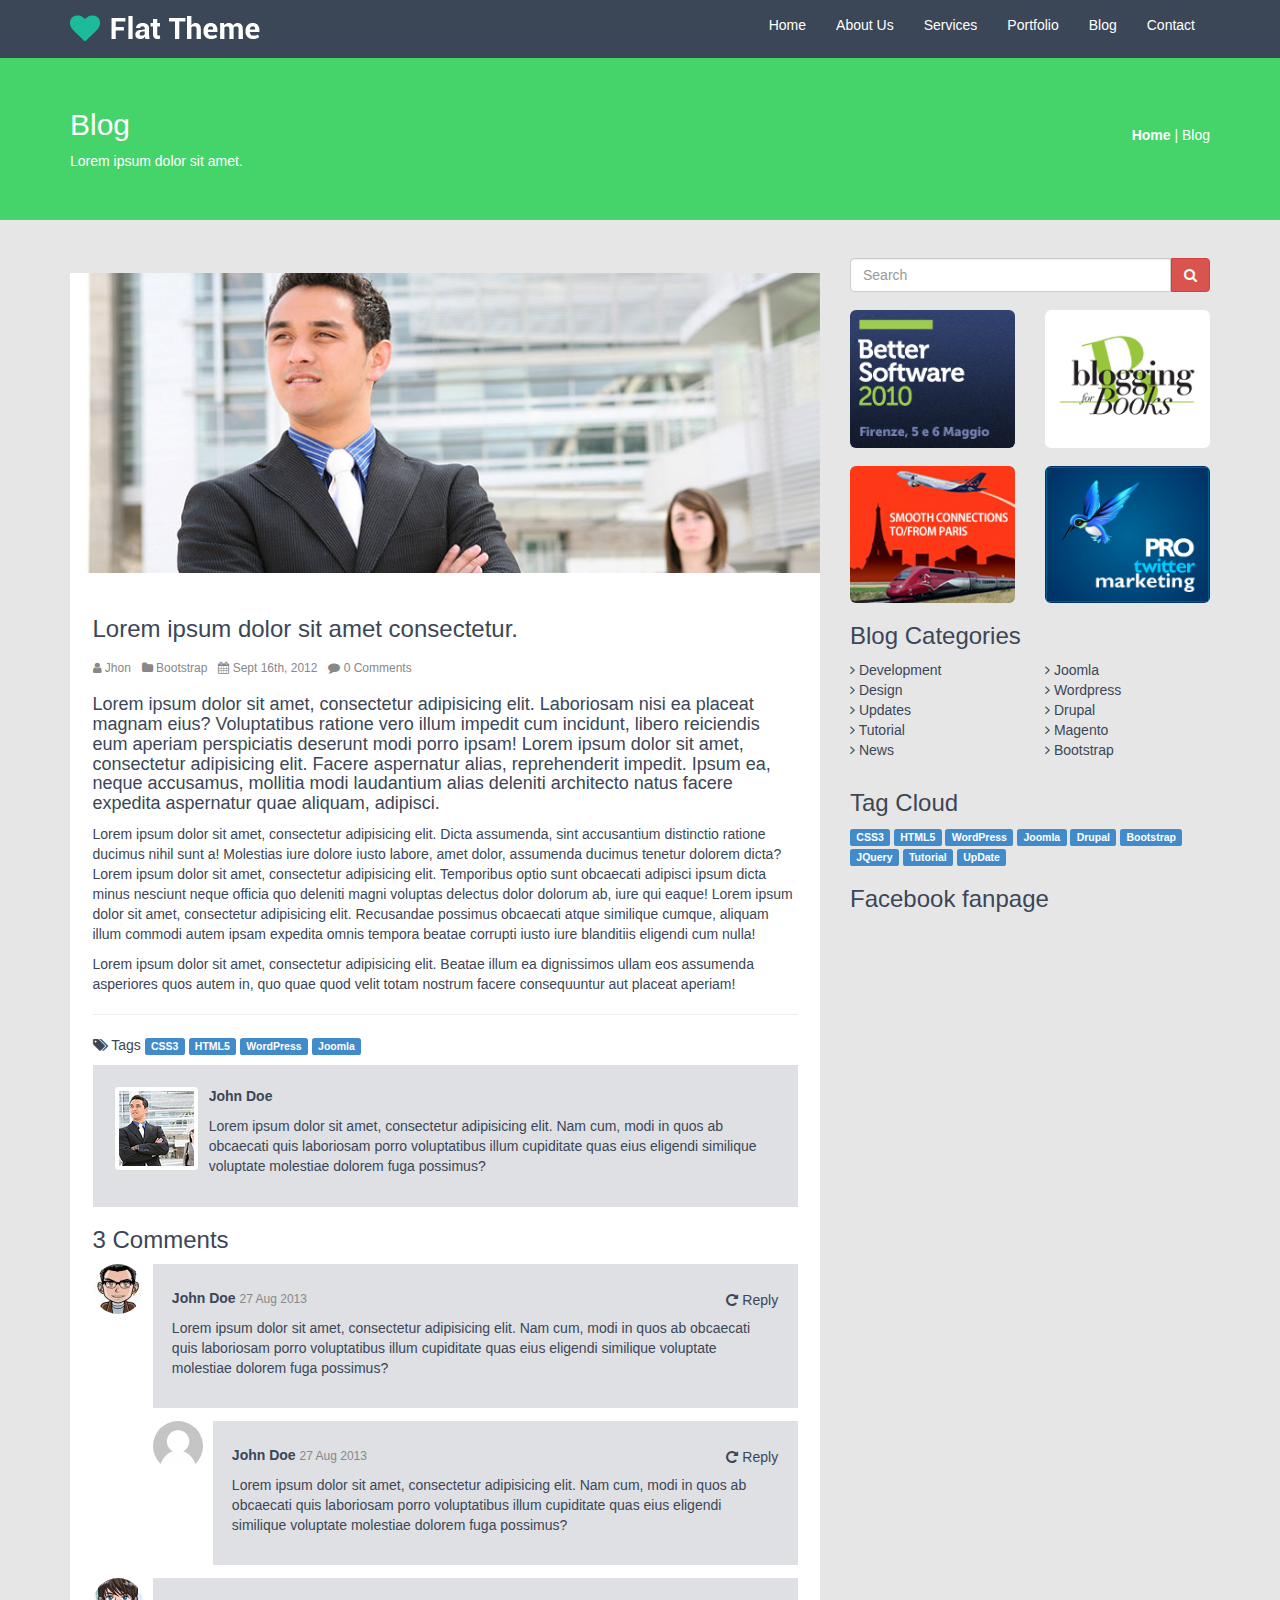
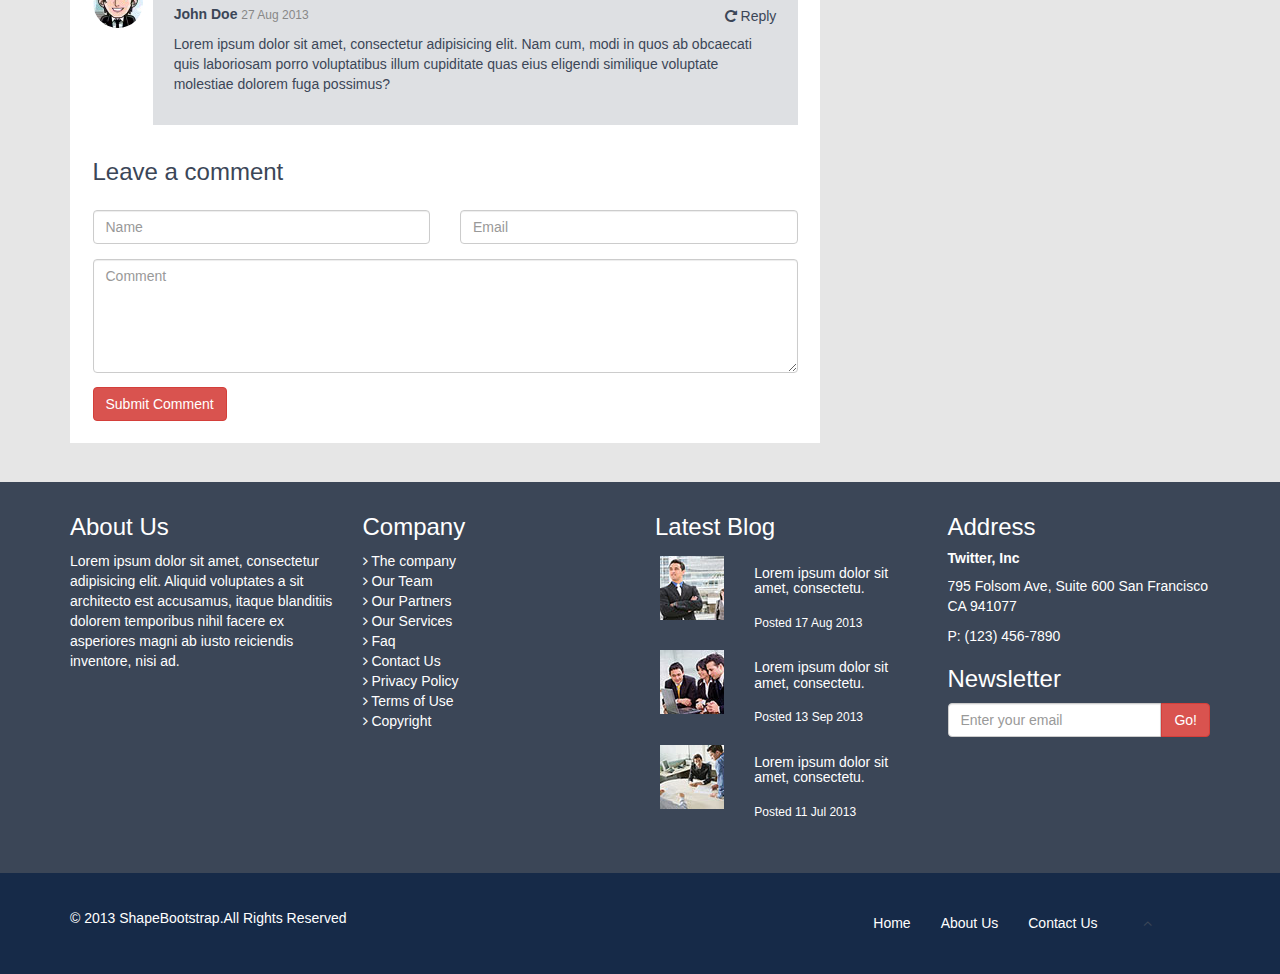
<file: blog-item2.html>
<!DOCTYPE html>
<html lang="en">
<head>
    <meta charset="utf-8">
    <meta name="viewport" content="width=device-width, initial-scale=1.0">
    <meta name="description" content="">
    <meta name="author" content="">
    <title>Blog Item | Flat Theme</title>
    <link href="css/bootstrap.min.css" rel="stylesheet">
    <link href="css/font-awesome.min.css" rel="stylesheet">
    <link href="css/animate.css" rel="stylesheet">
    <link href="css/common.css" rel="stylesheet">
    <link href="css/blog.css" rel="stylesheet">
    <!--[if lt IE 9]>
    <script src="js/html5shiv.js"></script>
    <script src="js/respond.min.js"></script>
    <![endif]-->       
    <link rel="shortcut icon" href="images/ico/favicon.ico">
    <link rel="apple-touch-icon-precomposed" sizes="144x144" href="images/ico/apple-touch-icon-144-precomposed.png">
    <link rel="apple-touch-icon-precomposed" sizes="114x114" href="images/ico/apple-touch-icon-114-precomposed.png">
    <link rel="apple-touch-icon-precomposed" sizes="72x72" href="images/ico/apple-touch-icon-72-precomposed.png">
    <link rel="apple-touch-icon-precomposed" href="images/ico/apple-touch-icon-57-precomposed.png">
    <link rel="stylesheet" href="https://maxcdn.bootstrapcdn.com/font-awesome/4.4.0/css/font-awesome.min.css">
</head><!--/head-->
<body>
    <nav id="mainNav" class="navbar navbar-default navbar-fixed-top">
        <div class="container">
            <!-- Brand and toggle get grouped for better mobile display -->
            <div class="navbar-header">
                <button type="button" class="navbar-toggle collapsed" data-toggle="collapse" data-target="#bs-example-navbar-collapse-1">
                    <span class="sr-only">Toggle navigation</span>
                    <span class="icon-bar"></span>
                    <span class="icon-bar"></span>
                    <span class="icon-bar"></span>
                </button>
                <a class="navbar-brand page-scroll" href="#page-top">
                    <img src="images/logo.png" alt="">
                </a>
            </div>

            <!-- Collect the nav links, forms, and other content for toggling -->
            <div class="collapse navbar-collapse" id="bs-example-navbar-collapse-1">
                <ul class="nav navbar-nav navbar-right">
                    <li>
                        <a class="page-scroll" href="index.html">Home</a>
                    </li>
                    <li>
                        <a class="page-scroll" href="about-us.html">About Us</a>
                    </li>
                    <li>
                        <a class="page-scroll" href="services.html">Services</a>
                    </li>
                    <li>
                        <a class="page-scroll" href="portfolio.html">Portfolio</a>
                    </li>
                    <li>
                        <a class="page-scroll" href="blog.html">Blog</a>
                    </li>
                    <li>
                        <a class="page-scroll" href="contact.html">Contact</a>
                    </li>
                </ul>
            </div>
        </div>
    </nav>  
    <section class="cabecera-verde">
        <div class="container">
            <div class="row vertical-centered-text">
                <div class="col-xs-8">
                    <h2>Blog</h2>
                    <p>Lorem ipsum dolor sit amet.</p>
                </div>
                <div class="col-xs-4 text-right">
                    <a href="index.html"><strong>Home</strong></a> | Blog
                </div>
            </div>
        </div>
    </section>
    <section class="content">
        <div class="container">
            <div class="row">
                <div class="col-sm-4 col-sm-push-8">
                    <div class="row">
                        <div class="col-lg-12">
                            <div class="input-group">
                                <input type="text" class="form-control" placeholder="Search">
                                <span class="input-group-btn">
                                    <button class="btn btn-danger" type="button"><i class="fa fa-search"></i></button>
                                </span>
                            </div><!-- /input-group -->
                        </div>
                    </div>
                    <div class="row mt-5">
                        <div class="col-xs-6">
                            <img class="img-rounded img-full" src="images/ads/ad1.png" alt="">
                        </div>
                        <div class="col-xs-6">
                            <img class="img-rounded img-full" src="images/ads/ad2.png" alt="">
                        </div>
                    </div>
                    <div class="row mt-5">
                        <div class="col-xs-6">
                            <img class="img-rounded img-full" src="images/ads/ad3.png" alt="">
                        </div>
                        <div class="col-xs-6">
                            <img class="img-rounded img-full" src="images/ads/ad4.png" alt="">
                        </div>
                    </div>
                    <h3>Blog Categories</h3>
                    <div class="row">
                        <div class="col-sm-6">
                            <ul>
                                <li><a href=""><i class="fa fa-angle-right"></i> Development</a></li>
                                <li><a href=""><i class="fa fa-angle-right"></i> Design</a></li>
                                <li><a href=""><i class="fa fa-angle-right"></i> Updates</a></li>
                                <li><a href=""><i class="fa fa-angle-right"></i> Tutorial</a></li>
                                <li><a href=""><i class="fa fa-angle-right"></i> News</a></li>
                            </ul>
                        </div>
                        <div class="col-sm-6">
                            <ul>
                                <li><a href=""><i class="fa fa-angle-right"></i> Joomla</a></li>
                                <li><a href=""><i class="fa fa-angle-right"></i> Wordpress</a></li>
                                <li><a href=""><i class="fa fa-angle-right"></i> Drupal</a></li>
                                <li><a href=""><i class="fa fa-angle-right"></i> Magento</a></li>
                                <li><a href=""><i class="fa fa-angle-right"></i> Bootstrap</a></li>
                            </ul>
                        </div>
                    </div>
                    <h3>Tag Cloud</h3>
                    <div class="row">
                        <div class="col-sm-12">
                            <span class="label label-primary">CSS3</span>
                            <span class="label label-primary">HTML5</span>
                            <span class="label label-primary">WordPress</span>
                            <span class="label label-primary">Joomla</span>
                            <span class="label label-primary">Drupal</span>
                            <span class="label label-primary">Bootstrap</span>
                            <span class="label label-primary">JQuery</span>
                            <span class="label label-primary">Tutorial</span>
                            <span class="label label-primary">UpDate</span>
                        </div>
                    </div>
                    <h3>Facebook fanpage</h3>
                </div>
                <div class="col-sm-8 col-sm-pull-4">
                    <div class="row">
                        <div class="col-sm-12">
                            <div class="box-white mt-2">
                                <img class="img-full" src="images/blog/blog1.jpg" alt="">
                                <div class="article">
                                    <h3>Lorem ipsum dolor sit amet consectetur.</h3>
                                    <h6><i class="fa fa-user"></i> Jhon</h6>
                                    <h6 class="pl-7"><i class="fa fa-folder"></i> Bootstrap</h6>
                                    <h6 class="pl-7"><i class="fa fa-calendar"></i> Sept 16th, 2012</h6>
                                    <h6 class="pl-7"><i class="fa fa-comment"></i> 0 Comments</h6>
                                    <h4>Lorem ipsum dolor sit amet, consectetur adipisicing elit. Laboriosam nisi ea placeat magnam eius? Voluptatibus ratione vero illum impedit cum incidunt, libero reiciendis eum aperiam perspiciatis deserunt modi porro ipsam! Lorem ipsum dolor sit amet, consectetur adipisicing elit. Facere aspernatur alias, reprehenderit impedit. Ipsum ea, neque accusamus, mollitia modi laudantium alias deleniti architecto natus facere expedita aspernatur quae aliquam, adipisci.</h4>
                                    <p>Lorem ipsum dolor sit amet, consectetur adipisicing elit. Dicta assumenda, sint accusantium distinctio ratione ducimus nihil sunt a! Molestias iure dolore iusto labore, amet dolor, assumenda ducimus tenetur dolorem dicta? Lorem ipsum dolor sit amet, consectetur adipisicing elit. Temporibus optio sunt obcaecati adipisci ipsum dicta minus nesciunt neque officia quo deleniti magni voluptas delectus dolor dolorum ab, iure qui eaque! Lorem ipsum dolor sit amet, consectetur adipisicing elit. Recusandae possimus obcaecati atque similique cumque, aliquam illum commodi autem ipsam expedita omnis tempora beatae corrupti iusto iure blanditiis eligendi cum nulla!</p>
                                    <p>Lorem ipsum dolor sit amet, consectetur adipisicing elit. Beatae illum ea dignissimos ullam eos assumenda asperiores quos autem in, quo quae quod velit totam nostrum facere consequuntur aut placeat aperiam!</p>
                                    <hr>
                                    <p><i class="fa fa-tags"></i> Tags
                                        <span class="label label-primary">CSS3</span>
                                        <span class="label label-primary">HTML5</span>
                                        <span class="label label-primary">WordPress</span>
                                        <span class="label label-primary">Joomla</span>
                                    </p>
                                    <div class="comment">
                                        <div class="media">
                                          <div class="pull-left">
                                            <img class="media-object img-thumbnail" src="images/blog/avatar.jpg" alt="...">
                                          </div>
                                          <div class="media-body">
                                            <p><strong>John Doe</strong></p>
                                            <p>Lorem ipsum dolor sit amet, consectetur adipisicing elit. Nam cum, modi in quos ab obcaecati quis laboriosam porro voluptatibus illum cupiditate quas eius eligendi similique voluptate molestiae dolorem fuga possimus?</p>
                                          </div>
                                        </div>
                                    </div>
                                    <h3>3 Comments</h3>
                                    <div>
                                        <div class="media">
                                          <div class="pull-left">
                                            <img class="media-object img-circle" src="images/blog/avatar1.png" alt="...">
                                          </div>
                                          <div class="media-body">
                                            <div class="comment">
                                                <div class="row">
                                                    <div class="col-xs-8">
                                                        <strong>John Doe </strong><h6>27 Aug 2013</h6>
                                                    </div>
                                                    <div class="col-xs-4">
                                                        <h5 class="text-right"><i class="fa fa-repeat"></i> Reply</h5>
                                                    </div>
                                                </div>
                                                <p>Lorem ipsum dolor sit amet, consectetur adipisicing elit. Nam cum, modi in quos ab obcaecati quis laboriosam porro voluptatibus illum cupiditate quas eius eligendi similique voluptate molestiae dolorem fuga possimus?</p>
                                            </div>
                                            <div class="">
                                                <div class="media">
                                                  <div class="pull-left">
                                                    <img class="media-object img-circle" src="images/blog/avatar3.png" alt="...">
                                                  </div>
                                                  <div class="media-body comment">
                                                    <div class="row">
                                                        <div class="col-xs-8">
                                                            <strong>John Doe </strong><h6>27 Aug 2013</h6>
                                                        </div>
                                                        <div class="col-xs-4">
                                                            <h5 class="text-right"><i class="fa fa-repeat"></i> Reply</h5>
                                                        </div>
                                                    </div>
                                                    <p>Lorem ipsum dolor sit amet, consectetur adipisicing elit. Nam cum, modi in quos ab obcaecati quis laboriosam porro voluptatibus illum cupiditate quas eius eligendi similique voluptate molestiae dolorem fuga possimus?</p>
                                                  </div>
                                                </div>
                                            </div>
                                          </div>
                                        </div>
                                    </div>
                                    <div>
                                        <div class="media">
                                          <div class="pull-left">
                                            <img class="media-object img-circle" src="images/blog/avatar2.png" alt="...">
                                          </div>
                                          <div class="media-body comment">
                                            <div class="row">
                                                <div class="col-xs-8">
                                                    <strong>John Doe </strong><h6>27 Aug 2013</h6>
                                                </div>
                                                <div class="col-xs-4">
                                                    <h5 class="text-right"><i class="fa fa-repeat"></i> Reply</h5>
                                                </div>
                                            </div>
                                            <p>Lorem ipsum dolor sit amet, consectetur adipisicing elit. Nam cum, modi in quos ab obcaecati quis laboriosam porro voluptatibus illum cupiditate quas eius eligendi similique voluptate molestiae dolorem fuga possimus?</p>
                                          </div>
                                        </div>
                                    </div>
                                    <h3>Leave a comment</h3>
                                    <div class="row">
                                        <div class="col-sm-6 col-xs-12 mt-2">
                                            <input type="text" class="form-control" placeholder="Name">
                                        </div>
                                        <div class="col-sm-6 col-xs-12 mt-2">
                                            <input type="text" class="form-control" placeholder="Email">
                                        </div>
                                    </div>
                                    <div class="row mt-2">
                                        <div class="col-xs-12">
                                            <textarea class="form-control" rows="5" placeholder="Comment"></textarea>
                                        </div>
                                    </div>
                                    <button type="button" class="btn btn-danger mt-2">Submit Comment</button>
                                </div>
                            </div>
                        </div>
                    </div>
                </div>
                
            </div>
        </div>
    </section>

<div class="about">
  <div class="container">
    <div class="row">
      <div class="col-md-3">
        <h3>About Us</h3>
        <p>Lorem ipsum dolor sit amet, consectetur adipisicing elit. Aliquid voluptates a sit architecto est accusamus, itaque blanditiis dolorem temporibus nihil facere ex asperiores magni ab iusto reiciendis inventore, nisi ad.</p>
    </div>
    <div class="col-md-3 fila">
        <h3>Company</h3>
        <a href="">
            <i class="fa fa-angle-right"></i>
            <span>The company</span>
        </a>

        <a href="">
            <i class="fa fa-angle-right"></i>
            <span>Our Team</span>
        </a>

        <a href="">
            <i class="fa fa-angle-right"></i>
            <span>Our Partners</span>
        </a>

        <a href="">
            <i class="fa fa-angle-right"></i>
            <span>Our Services</span>
        </a>

        <a href="">
            <i class="fa fa-angle-right"></i>
            <span>Faq</span>
        </a>

        <a href="">
            <i class="fa fa-angle-right"></i>
            <span>Contact Us</span>
        </a>

        <a href="">
            <i class="fa fa-angle-right"></i>
            <span>Privacy Policy</span>
        </a>

        <a href="">
            <i class="fa fa-angle-right"></i>
            <span>Terms of Use</span>
        </a>

        <a href="">
            <i class="fa fa-angle-right"></i>
            <span>Copyright</span>
        </a>
    </div>

    <div class="col-md-3 col-xs-12">
        <h3>Latest Blog</h3>
        <div class="row foto">
            <div class="col-md-4 col-xs-3">
                <a href="#">
                    <img class="media-objet img-full" src="images/blog/thumb1.jpg">
                </a>  
            </div>
            <div class="col-md-8 col-xs-9">
                <h5>Lorem ipsum dolor sit amet, consectetu.</h5> 
                <h6>Posted 17 Aug 2013</h6>
            </div>
        </div>

        <div class="row foto">
            <div class="col-md-4 col-xs-3">
                <a href="#">
                    <img class="media-objet img-full" src="images/blog/thumb2.jpg">
                </a>  
            </div>
            <div class="col-md-8 col-xs-9">
                <h5>Lorem ipsum dolor sit amet, consectetu.</h5> 
                <h6>Posted 13 Sep 2013</h6>
            </div>
        </div>

        <div class="row foto">
            <div class="col-md-4 col-xs-3">
                <a href="#">
                    <img class="media-objet img-full" src="images/blog/thumb3.jpg">
                </a>  
            </div>
            <div class="col-md-8 col-xs-9">
                <h5>Lorem ipsum dolor sit amet, consectetu.</h5> 
                <h6>Posted 11 Jul 2013</h6>
            </div>
        </div>
    </div>

    <div class="col-md-3">
        <h3>Address</h3>
        <h5><strong>Twitter, Inc</strong></h5>
        <p>795 Folsom Ave, Suite 600 San Francisco CA 941077</p>
        <p>P: (123) 456-7890</p>
        <div class="go">
            <h3>Newsletter</h3>
            <div class="input-group">
                <input type="text" class="form-control" placeholder="Enter your email">
                <span class="input-group-btn">
                    <button class="btn btn-danger" type="button">Go!</button>
                </span>
            </div>
        </div>
    </div>
</div>
</div>
</div>

<footer>
  <div class="container">
    <div class="row vertical-centered-text ">
      <div class="col-md-6 ">
        <p>© 2013 ShapeBootstrap.All Rights Reserved</p>
      </div>
      <div class="col-md-5  col-xs-5 footer-nav">
        <ul class="nav navbar-nav navbar-right">
          <li>
            <a class="page-scroll" href="#about">Home</a>
          </li>
          <li>
            <a class="page-scroll" href="#services">About Us</a>
          </li>
          <li>
            <a class="page-scroll" href="#portfolio">Contact Us</a>
          </li>
        </ul>
      </div>
      <div class="col-md-1 col-xs-1">
        <a href=""><i class="fa fa-angle-up"></i></a>
      </div>
    </div>
  </div>
</footer>
    <script src="js/jquery.js"></script>
    <script src="js/bootstrap.min.js"></script>
    <script src="js/main.js"></script>
</body>
</html>
</file>
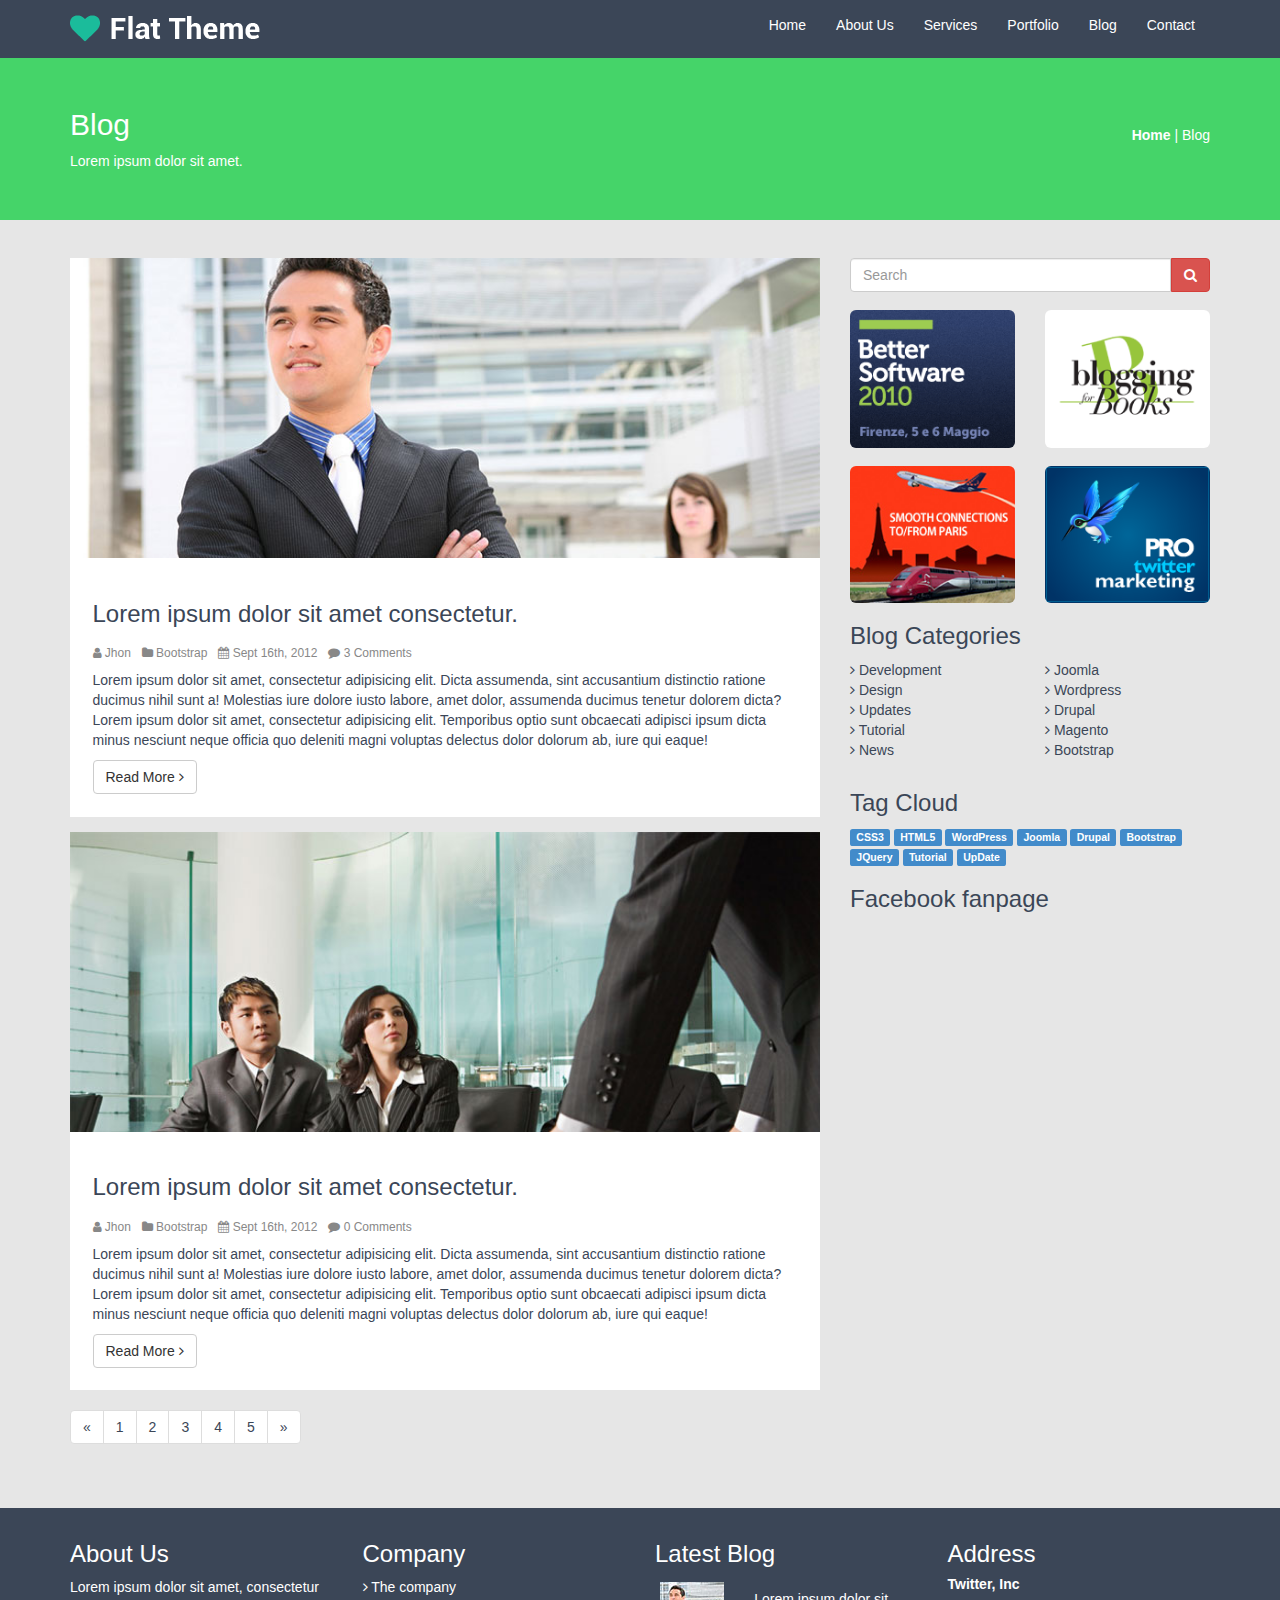
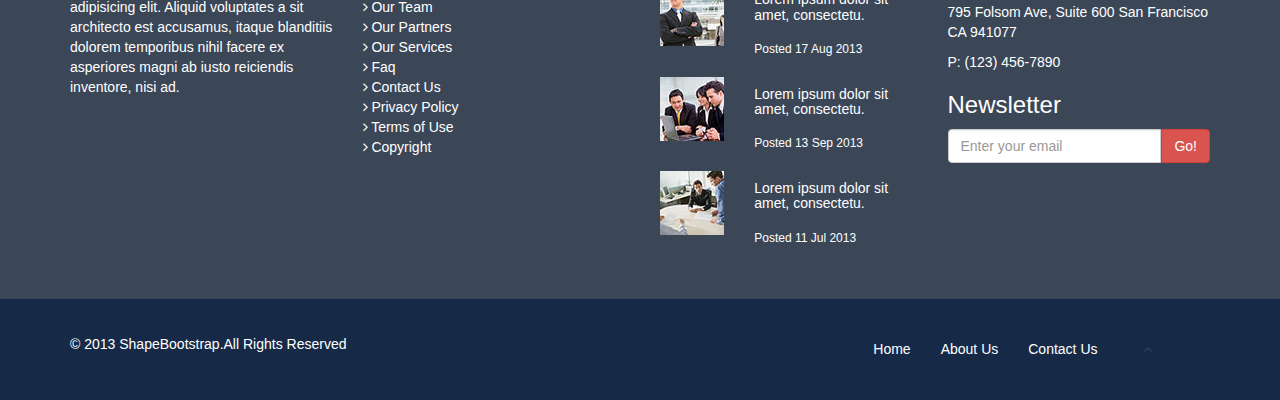
<file: blog.html>
<!DOCTYPE html>
<html lang="en">
<head>
    <meta charset="utf-8">
    <meta name="viewport" content="width=device-width, initial-scale=1.0">
    <meta name="description" content="">
    <meta name="author" content="">
    <title>Blog | Flat Theme</title>
    <link href="css/bootstrap.min.css" rel="stylesheet">
    <link href="css/font-awesome.min.css" rel="stylesheet">
    <link href="css/animate.css" rel="stylesheet">
    <link href="css/common.css" rel="stylesheet">
    <link href="css/blog.css" rel="stylesheet">
    <!--[if lt IE 9]>
    <script src="js/html5shiv.js"></script>
    <script src="js/respond.min.js"></script>
    <![endif]-->       
    <link rel="shortcut icon" href="images/ico/favicon.ico">
    <link rel="apple-touch-icon-precomposed" sizes="144x144" href="images/ico/apple-touch-icon-144-precomposed.png">
    <link rel="apple-touch-icon-precomposed" sizes="114x114" href="images/ico/apple-touch-icon-114-precomposed.png">
    <link rel="apple-touch-icon-precomposed" sizes="72x72" href="images/ico/apple-touch-icon-72-precomposed.png">
    <link rel="apple-touch-icon-precomposed" href="images/ico/apple-touch-icon-57-precomposed.png">
    <link rel="stylesheet" href="https://maxcdn.bootstrapcdn.com/font-awesome/4.4.0/css/font-awesome.min.css">
</head><!--/head-->
<body>

    <nav id="mainNav" class="navbar navbar-default navbar-fixed-top">
      <div class="container">
        <!-- Brand and toggle get grouped for better mobile display -->
        <div class="navbar-header">
          <button type="button" class="navbar-toggle collapsed" data-toggle="collapse" data-target="#bs-example-navbar-collapse-1">
            <span class="sr-only">Toggle navigation</span>
            <span class="icon-bar"></span>
            <span class="icon-bar"></span>
            <span class="icon-bar"></span>
          </button>
          <a class="navbar-brand page-scroll" href="#page-top">
            <img src="images/logo.png" alt="">
          </a>
        </div>

        <!-- Collect the nav links, forms, and other content for toggling -->
        <div class="collapse navbar-collapse" id="bs-example-navbar-collapse-1">
          <ul class="nav navbar-nav navbar-right">
            <li>
              <a class="page-scroll" href="index.html">Home</a>
            </li>
            <li>
              <a class="page-scroll" href="about-us.html">About Us</a>
            </li>
            <li>
              <a class="page-scroll" href="services.html">Services</a>
            </li>
            <li>
              <a class="page-scroll" href="portfolio.html">Portfolio</a>
            </li>
            <li>
              <a class="page-scroll" href="blog.html">Blog</a>
            </li>
            <li>
              <a class="page-scroll" href="contact-us.html">Contact</a>
            </li>
          </ul>
        </div>
      </div>
    </nav>
    <section class="cabecera-verde">
        <div class="container">
            <div class="row vertical-centered-text">
                <div class="col-xs-8">
                    <h2>Blog</h2>
                    <p>Lorem ipsum dolor sit amet.</p>
                </div>
                <div class="col-xs-4 text-right">
                    <a href="index.html"><strong>Home</strong></a> | Blog
                </div>
            </div>
        </div>
    </section>
    <section class="content">
        <div class="container">
            <div class="row">
                <div class="col-sm-4 col-sm-push-8">
                    <div class="row">
                        <div class="col-lg-12">
                            <div class="input-group">
                                <input type="text" class="form-control" placeholder="Search">
                                <span class="input-group-btn">
                                    <button class="btn btn-danger" type="button"><i class="fa fa-search"></i></button>
                                </span>
                            </div>
                        </div>
                    </div>
                    <div class="row mt-5">
                        <div class="col-xs-6">
                            <img class="img-rounded img-full" src="images/ads/ad1.png" alt="">
                        </div>
                        <div class="col-xs-6">
                            <img class="img-rounded img-full" src="images/ads/ad2.png" alt="">
                        </div>
                    </div>
                    <div class="row mt-5">
                        <div class="col-xs-6">
                            <img class="img-rounded img-full" src="images/ads/ad3.png" alt="">
                        </div>
                        <div class="col-xs-6">
                            <img class="img-rounded img-full" src="images/ads/ad4.png" alt="">
                        </div>
                    </div>
                    <h3>Blog Categories</h3>
                    <div class="row">
                        <div class="col-sm-6">
                            <ul>
                                <li><a href=""><i class="fa fa-angle-right"></i> Development</a></li>
                                <li><a href=""><i class="fa fa-angle-right"></i> Design</a></li>
                                <li><a href=""><i class="fa fa-angle-right"></i> Updates</a></li>
                                <li><a href=""><i class="fa fa-angle-right"></i> Tutorial</a></li>
                                <li><a href=""><i class="fa fa-angle-right"></i> News</a></li>
                            </ul>
                        </div>
                        <div class="col-sm-6">
                            <ul>
                                <li><a href=""><i class="fa fa-angle-right"></i> Joomla</a></li>
                                <li><a href=""><i class="fa fa-angle-right"></i> Wordpress</a></li>
                                <li><a href=""><i class="fa fa-angle-right"></i> Drupal</a></li>
                                <li><a href=""><i class="fa fa-angle-right"></i> Magento</a></li>
                                <li><a href=""><i class="fa fa-angle-right"></i> Bootstrap</a></li>
                            </ul>
                        </div>
                    </div>
                    <h3>Tag Cloud</h3>
                    <div class="row">
                        <div class="col-sm-12">
                            <span class="label label-primary">CSS3</span>
                            <span class="label label-primary">HTML5</span>
                            <span class="label label-primary">WordPress</span>
                            <span class="label label-primary">Joomla</span>
                            <span class="label label-primary">Drupal</span>
                            <span class="label label-primary">Bootstrap</span>
                            <span class="label label-primary">JQuery</span>
                            <span class="label label-primary">Tutorial</span>
                            <span class="label label-primary">UpDate</span>
                        </div>
                    </div>
                    <h3>Facebook fanpage</h3>
                </div>
                <div class="col-sm-8 col-sm-pull-4">
                    <div class="row">
                        <div class="col-sm-12">
                            <div class="box-white">
                                <img class="img-full" src="images/blog/blog1.jpg" alt="">
                                <div class="article">
                                    <h3>Lorem ipsum dolor sit amet consectetur.</h3>
                                    <h6><i class="fa fa-user"></i> Jhon</h6>
                                    <h6 class="pl-7"><i class="fa fa-folder"></i> Bootstrap</h6>
                                    <h6 class="pl-7"><i class="fa fa-calendar"></i> Sept 16th, 2012</h6>
                                    <h6 class="pl-7"><i class="fa fa-comment"></i> 3 Comments</h6>
                                    <p>Lorem ipsum dolor sit amet, consectetur adipisicing elit. Dicta assumenda, sint accusantium distinctio ratione ducimus nihil sunt a! Molestias iure dolore iusto labore, amet dolor, assumenda ducimus tenetur dolorem dicta? Lorem ipsum dolor sit amet, consectetur adipisicing elit. Temporibus optio sunt obcaecati adipisci ipsum dicta minus nesciunt neque officia quo deleniti magni voluptas delectus dolor dolorum ab, iure qui eaque!</p>
                                    <a href="blog-item2.html"  class="btn btn-default">Read More <i class="fa fa-angle-right"></i></a>
                                </div>
                            </div>
                            <div class="box-white mt-2">
                                <img class="img-full" src="images/blog/blog2.jpg" alt="">
                                <div class="article">
                                    <h3>Lorem ipsum dolor sit amet consectetur.</h3>
                                    <h6><i class="fa fa-user"></i> Jhon</h6>
                                    <h6 class="pl-7"><i class="fa fa-folder"></i> Bootstrap</h6>
                                    <h6 class="pl-7"><i class="fa fa-calendar"></i> Sept 16th, 2012</h6>
                                    <h6 class="pl-7"><i class="fa fa-comment"></i> 0 Comments</h6>
                                    <p>Lorem ipsum dolor sit amet, consectetur adipisicing elit. Dicta assumenda, sint accusantium distinctio ratione ducimus nihil sunt a! Molestias iure dolore iusto labore, amet dolor, assumenda ducimus tenetur dolorem dicta? Lorem ipsum dolor sit amet, consectetur adipisicing elit. Temporibus optio sunt obcaecati adipisci ipsum dicta minus nesciunt neque officia quo deleniti magni voluptas delectus dolor dolorum ab, iure qui eaque!</p>
                                    <a href="blog-item.html" class="btn btn-default">Read More <i class="fa fa-angle-right"></i></a>
                                </div>
                            </div>
                        </div>
                    </div>
                </div>
                
                
            </div>
            <nav>
              <ul class="pagination">
                <li>
                  <a href="#" aria-label="Previous">
                    <span aria-hidden="true">&laquo;</span>
                </a>
            </li>
            <li><a href="#">1</a></li>
            <li><a href="#">2</a></li>
            <li><a href="#">3</a></li>
            <li><a href="#">4</a></li>
            <li><a href="#">5</a></li>
            <li>
              <a href="#" aria-label="Next">
                <span aria-hidden="true">&raquo;</span>
            </a>
        </li>
    </ul>
</nav>
</div>
</section>
<div class="about">
  <div class="container">
    <div class="row">
      <div class="col-md-3">
        <h3>About Us</h3>
        <p>Lorem ipsum dolor sit amet, consectetur adipisicing elit. Aliquid voluptates a sit architecto est accusamus, itaque blanditiis dolorem temporibus nihil facere ex asperiores magni ab iusto reiciendis inventore, nisi ad.</p>
    </div>
    <div class="col-md-3 fila">
        <h3>Company</h3>
        <a href="">
            <i class="fa fa-angle-right"></i>
            <span>The company</span>
        </a>

        <a href="">
            <i class="fa fa-angle-right"></i>
            <span>Our Team</span>
        </a>

        <a href="">
            <i class="fa fa-angle-right"></i>
            <span>Our Partners</span>
        </a>

        <a href="">
            <i class="fa fa-angle-right"></i>
            <span>Our Services</span>
        </a>

        <a href="">
            <i class="fa fa-angle-right"></i>
            <span>Faq</span>
        </a>

        <a href="">
            <i class="fa fa-angle-right"></i>
            <span>Contact Us</span>
        </a>

        <a href="">
            <i class="fa fa-angle-right"></i>
            <span>Privacy Policy</span>
        </a>

        <a href="">
            <i class="fa fa-angle-right"></i>
            <span>Terms of Use</span>
        </a>

        <a href="">
            <i class="fa fa-angle-right"></i>
            <span>Copyright</span>
        </a>
    </div>

    <div class="col-md-3 col-xs-12">
        <h3>Latest Blog</h3>
        <div class="row foto">
            <div class="col-md-4 col-xs-3">
                <a href="#">
                    <img class="media-objet img-full" src="images/blog/thumb1.jpg">
                </a>  
            </div>
            <div class="col-md-8 col-xs-9">
                <h5>Lorem ipsum dolor sit amet, consectetu.</h5> 
                <h6>Posted 17 Aug 2013</h6>
            </div>
        </div>

        <div class="row foto">
            <div class="col-md-4 col-xs-3">
                <a href="#">
                    <img class="media-objet img-full" src="images/blog/thumb2.jpg">
                </a>  
            </div>
            <div class="col-md-8 col-xs-9">
                <h5>Lorem ipsum dolor sit amet, consectetu.</h5> 
                <h6>Posted 13 Sep 2013</h6>
            </div>
        </div>

        <div class="row foto">
            <div class="col-md-4 col-xs-3">
                <a href="#">
                    <img class="media-objet img-full" src="images/blog/thumb3.jpg">
                </a>  
            </div>
            <div class="col-md-8 col-xs-9">
                <h5>Lorem ipsum dolor sit amet, consectetu.</h5> 
                <h6>Posted 11 Jul 2013</h6>
            </div>
        </div>
    </div>

    <div class="col-md-3">
        <h3>Address</h3>
        <h5><strong>Twitter, Inc</strong></h5>
        <p>795 Folsom Ave, Suite 600 San Francisco CA 941077</p>
        <p>P: (123) 456-7890</p>
        <div class="go">
            <h3>Newsletter</h3>
            <div class="input-group">
                <input type="text" class="form-control" placeholder="Enter your email">
                <span class="input-group-btn">
                    <button class="btn btn-danger" type="button">Go!</button>
                </span>
            </div>
        </div>
    </div>
</div>
</div>
</div>

<footer>
  <div class="container">
    <div class="row vertical-centered-text ">
      <div class="col-md-6 ">
        <p>© 2013 ShapeBootstrap.All Rights Reserved</p>
      </div>
      <div class="col-md-5  col-xs-5 footer-nav">
        <ul class="nav navbar-nav navbar-right">
          <li>
            <a class="page-scroll" href="#about">Home</a>
          </li>
          <li>
            <a class="page-scroll" href="#services">About Us</a>
          </li>
          <li>
            <a class="page-scroll" href="#portfolio">Contact Us</a>
          </li>
        </ul>
      </div>
      <div class="col-md-1 col-xs-1">
        <a href=""><i class="fa fa-angle-up"></i></a>
      </div>
    </div>
  </div>
</footer>

<script src="js/jquery.js"></script>
<script src="js/bootstrap.min.js"></script>
<script src="js/main.js"></script>
</body>
</html>
</file>
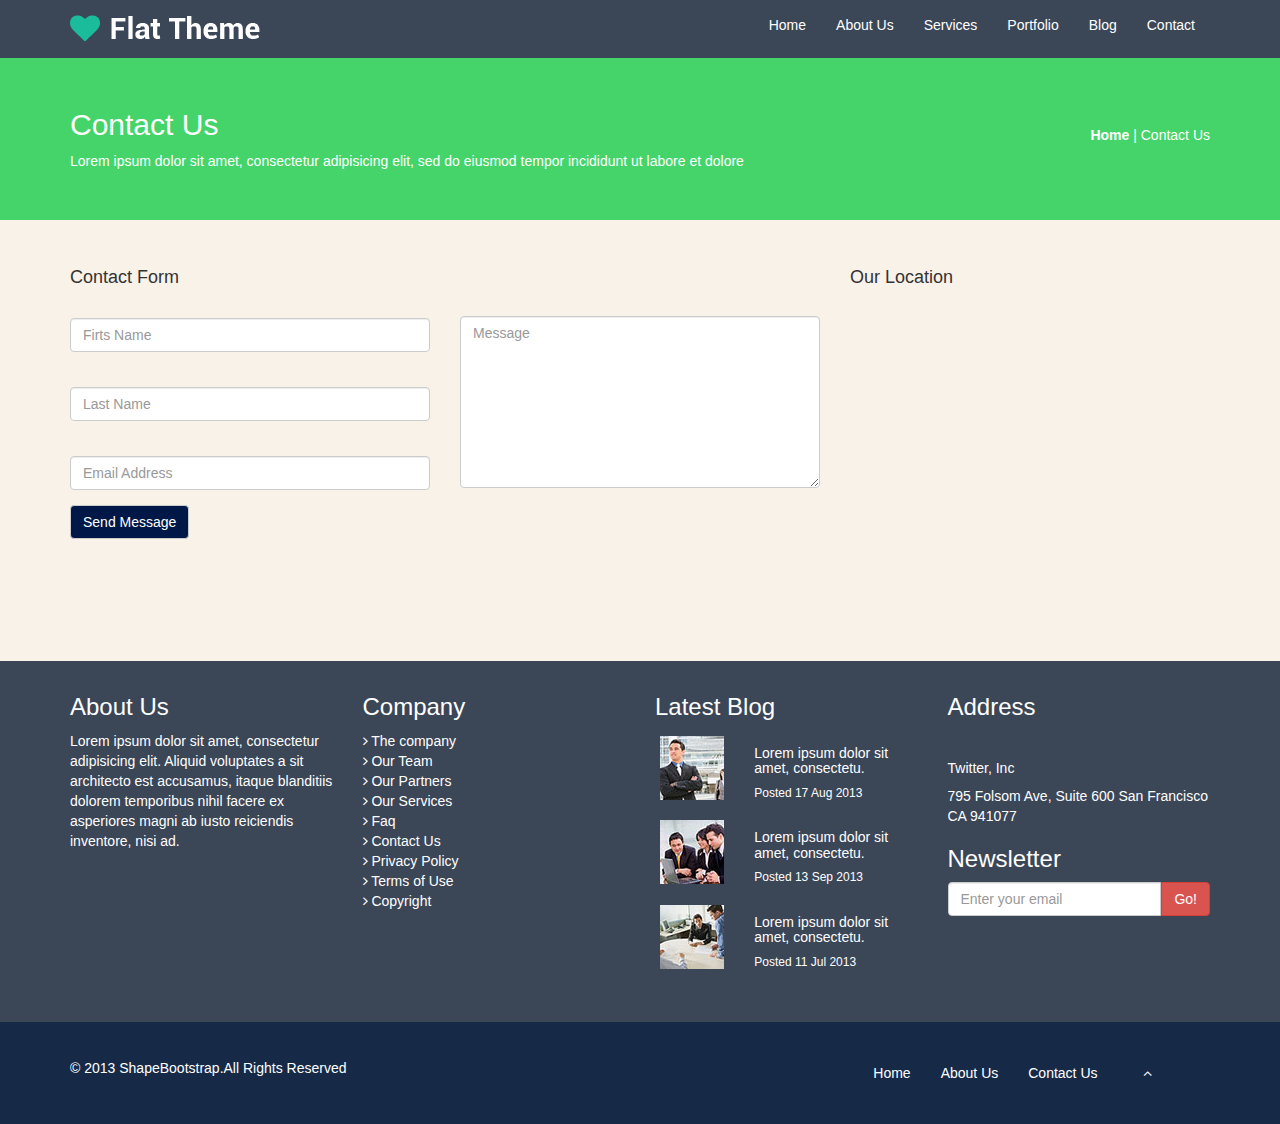
<file: contact-us.html>
<!DOCTYPE html>
<html lang="en">
<head>
    <meta charset="utf-8">
    <meta name="viewport" content="width=device-width, initial-scale=1.0">
    <meta name="description" content="">
    <meta name="author" content="">
    <title>Contact Us | Flat Theme</title>
    <link href="css/bootstrap.min.css" rel="stylesheet">
    <link href="css/font-awesome.min.css" rel="stylesheet">
    <link href="css/animate.css" rel="stylesheet">
    <link href="css/contact.css" rel="stylesheet">
    <link href="css/common.css" rel="stylesheet">
    <!--[if lt IE 9]>
    <script src="js/html5shiv.js"></script>
    <script src="js/respond.min.js"></script>
    <![endif]-->       
    <link rel="shortcut icon" href="images/ico/favicon.ico">
    <link rel="apple-touch-icon-precomposed" sizes="144x144" href="images/ico/apple-touch-icon-144-precomposed.png">
    <link rel="apple-touch-icon-precomposed" sizes="114x114" href="images/ico/apple-touch-icon-114-precomposed.png">
    <link rel="apple-touch-icon-precomposed" sizes="72x72" href="images/ico/apple-touch-icon-72-precomposed.png">
    <link rel="apple-touch-icon-precomposed" href="images/ico/apple-touch-icon-57-precomposed.png">
    <link rel="stylesheet" href="https://maxcdn.bootstrapcdn.com/font-awesome/4.4.0/css/font-awesome.min.css">
</head><!--/head-->
<body>
    <nav id="mainNav" class="navbar navbar-default navbar-fixed-top">
      <div class="container">
        <!-- Brand and toggle get grouped for better mobile display -->
        <div class="navbar-header">
          <button type="button" class="navbar-toggle collapsed" data-toggle="collapse" data-target="#bs-example-navbar-collapse-1">
            <span class="sr-only">Toggle navigation</span>
            <span class="icon-bar"></span>
            <span class="icon-bar"></span>
            <span class="icon-bar"></span>
          </button>
          <a class="navbar-brand page-scroll" href="#page-top">
            <img src="images/logo.png" alt="">
          </a>
        </div>

        <!-- Collect the nav links, forms, and other content for toggling -->
        <div class="collapse navbar-collapse" id="bs-example-navbar-collapse-1">
          <ul class="nav navbar-nav navbar-right">
            <li>
              <a class="page-scroll" href="index.html">Home</a>
            </li>
            <li>
              <a class="page-scroll" href="about-us.html">About Us</a>
            </li>
            <li>
              <a class="page-scroll" href="services.html">Services</a>
            </li>
            <li>
              <a class="page-scroll" href="portfolio.html">Portfolio</a>
            </li>
            <li>
              <a class="page-scroll" href="blog.html">Blog</a>
            </li>
            <li>
              <a class="page-scroll" href="contact-us.html">Contact</a>
            </li>
          </ul>
        </div>
      </div>
    </nav>
    <section class="cabecera-verde">
        <div class="container">
            <div class="row vertical-centered-text">
                <div class="col-sm-8">
                    <h2>Contact Us</h2>
                    <p>Lorem ipsum dolor sit amet, consectetur adipisicing elit, sed do eiusmod
                        tempor incididunt ut labore et dolore</p>
                    </div>
                    <div class="col-sm-4 text-right">
                        <a href="index.html"><strong>Home</strong></a> | Contact Us
                    </div>
                </div>
            </div>
        </section>


        <div class="form-contact">
            <div class="container">
                <div class="row">
                    <div class="col-md-4 col-sm-4 col-xs-12">
                        <h4>Contact Form</h4>
                        <form>
                          <div class="form-group">
                            <label for="exampleInputEmail1"></label>
                            <input type="email" class="form-control" id="exampleInputEmail1" placeholder="Firts Name">
                        </div>
                        <div class="form-group">
                            <label for="exampleInputPassword1"></label>
                            <input type="password" class="form-control" id="exampleInputPassword1" placeholder="Last Name">
                        </div>
                        <div class="form-group">
                            <label for="exampleInputPassword1"></label>
                            <input type="password" class="form-control" id="exampleInputPassword1" placeholder="Email Address">
                        </div>
                        <button type="submit" class="btn btn-default">Send Message</button>
                    </form>
                </div>
                <div class="col-md-4  col-sm-4 col-xs-12">
                    <textarea class="form-control" rows="3" placeholder="Message"></textarea>
                </div>
                <div class="col-md-4  col-sm-4 col-xs-12">
                    <h4>Our Location</h4>
                    <div class="mapa pl-15">
                        <iframe src="https://www.google.com/maps/embed?pb=!1m18!1m12!1m3!1d390152.9148633597!2d44.390888484919216!3d40.18526344694197!2m3!1f0!2f0!3f0!3m2!1i1024!2i768!4f13.1!3m3!1m2!1s0x406abdd125dfa671%3A0xc265ef1b32ae754b!2sMalatia-Sebastia%2C+Yerevan%2C+Armenia!5e0!3m2!1ses!2spe!4v1444363818777" width="100%" height="320" frameborder="0" style="border:0" allowfullscreen></iframe>
                    </div>
                </div>
            </div>
        </div>
    </div>
</div>

<div class="about">
  <div class="container">
    <div class="row">
      <div class="col-md-3">
        <h3>About Us</h3>
        <p>Lorem ipsum dolor sit amet, consectetur adipisicing elit. Aliquid voluptates a sit architecto est accusamus, itaque blanditiis dolorem temporibus nihil facere ex asperiores magni ab iusto reiciendis inventore, nisi ad.</p>
    </div>
    <div class="col-md-3 fila">
        <h3>Company</h3>
        <a href="">
            <i class="fa fa-angle-right"></i>
            <span>The company</span>
        </a>

        <a href="">
            <i class="fa fa-angle-right"></i>
            <span>Our Team</span>
        </a>

        <a href="">
            <i class="fa fa-angle-right"></i>
            <span>Our Partners</span>
        </a>

        <a href="">
            <i class="fa fa-angle-right"></i>
            <span>Our Services</span>
        </a>

        <a href="">
            <i class="fa fa-angle-right"></i>
            <span>Faq</span>
        </a>

        <a href="">
            <i class="fa fa-angle-right"></i>
            <span>Contact Us</span>
        </a>

        <a href="">
            <i class="fa fa-angle-right"></i>
            <span>Privacy Policy</span>
        </a>

        <a href="">
            <i class="fa fa-angle-right"></i>
            <span>Terms of Use</span>
        </a>

        <a href="">
            <i class="fa fa-angle-right"></i>
            <span>Copyright</span>
        </a>
    </div>

    <div class="col-md-3">
        <h3>Latest Blog</h3>
        <div class="row foto">
            <div class="col-md-4">
                <a href="#">
                    <img class="media-objet" src="images/blog/thumb1.jpg">
                </a>  
            </div>
            <div class="col-md-8">
                <h5>Lorem ipsum dolor sit amet, consectetu.</h5> 
                <h6>Posted 17 Aug 2013</h6>
            </div>
        </div>

        <div class="row foto">
            <div class="col-md-4">
                <a href="#">
                    <img class="media-objet" src="images/blog/thumb2.jpg">
                </a>  
            </div>
            <div class="col-md-8">
                <h5>Lorem ipsum dolor sit amet, consectetu.</h5> 
                <h6>Posted 13 Sep 2013</h6>
            </div>
        </div>

        <div class="row foto">
            <div class="col-md-4">
                <a href="#">
                    <img class="media-objet" src="images/blog/thumb3.jpg">
                </a>  
            </div>
            <div class="col-md-8">
                <h5>Lorem ipsum dolor sit amet, consectetu.</h5> 
                <h6>Posted 11 Jul 2013</h6>
            </div>
        </div>
    </div>

    <div class="col-md-3">
        <h3>Address</h3>
        <br>
        <h5>Twitter, Inc</h5>
        <p>795 Folsom Ave, Suite 600 San Francisco CA 941077</p>
        <div class="go">
            <h3>Newsletter</h3>
            <div class="input-group">
                <input type="text" class="form-control" placeholder="Enter your email">
                <span class="input-group-btn">
                    <button class="btn btn-danger" type="button">Go!</button>
                </span>
            </div>
        </div>
    </div>
</div>
</div>
</div>

<footer>
  <div class="container">
    <div class="row vertical-centered-text ">
      <div class="col-md-6 ">
        <p>© 2013 ShapeBootstrap.All Rights Reserved</p>
      </div>
      <div class="col-md-5  col-xs-5 footer-nav">
        <ul class="nav navbar-nav navbar-right">
          <li>
            <a class="page-scroll" href="#about">Home</a>
          </li>
          <li>
            <a class="page-scroll" href="#services">About Us</a>
          </li>
          <li>
            <a class="page-scroll" href="#portfolio">Contact Us</a>
          </li>
        </ul>
      </div>
      <div class="col-md-1 col-xs-1">
        <a href=""><i class="fa fa-angle-up"></i></a>
      </div>
    </div>
  </div>
</footer>


<script src="https://ajax.googleapis.com/ajax/libs/jquery/1.11.3/jquery.min.js"></script>
<script src="js/jquery.js"></script>
<script src="js/bootstrap.min.js"></script>
<script src="js/main.js"></script>
</body>
</html>
</file>
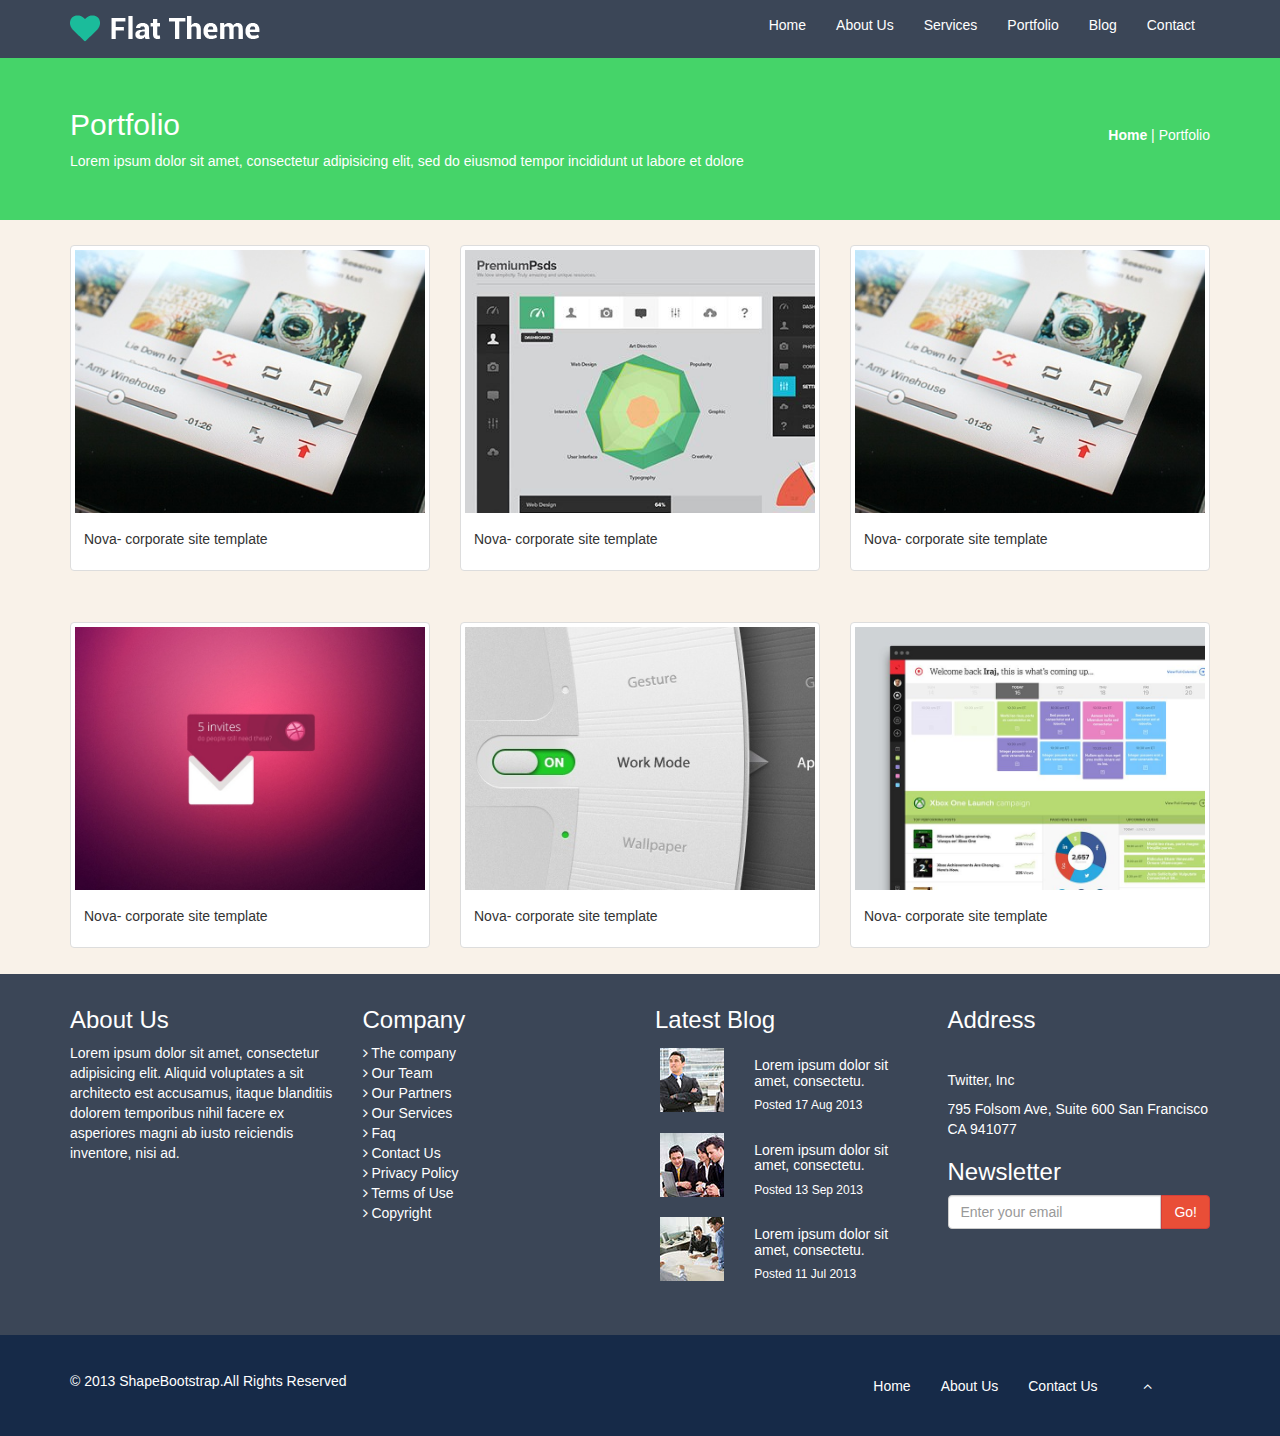
<file: portfolio.html>
<!DOCTYPE html>
<html lang="en">
<head>
    <meta charset="utf-8">
    <meta name="viewport" content="width=device-width, initial-scale=1.0">
    <meta name="description" content="">
    <meta name="author" content="">
    <title>Portfolio | Flat Theme</title>
    <link href="css/bootstrap.min.css" rel="stylesheet">
    <link href="css/font-awesome.min.css" rel="stylesheet">
    <link href="css/animate.css" rel="stylesheet">
    <link href="css/portfolio.css" rel="stylesheet">
    <link href="css/common.css" rel="stylesheet">
    <!--[if lt IE 9]>
    <script src="js/html5shiv.js"></script>
    <script src="js/respond.min.js"></script>
    <![endif]-->       
    <link rel="shortcut icon" href="images/ico/favicon.ico">
    <link rel="apple-touch-icon-precomposed" sizes="144x144" href="images/ico/apple-touch-icon-144-precomposed.png">
    <link rel="apple-touch-icon-precomposed" sizes="114x114" href="images/ico/apple-touch-icon-114-precomposed.png">
    <link rel="apple-touch-icon-precomposed" sizes="72x72" href="images/ico/apple-touch-icon-72-precomposed.png">
    <link rel="apple-touch-icon-precomposed" href="images/ico/apple-touch-icon-57-precomposed.png">
    <link rel="stylesheet" href="https://maxcdn.bootstrapcdn.com/font-awesome/4.4.0/css/font-awesome.min.css">
</head><!--/head-->
<body>
    
   <nav id="mainNav" class="navbar navbar-default navbar-fixed-top">
      <div class="container">
        <!-- Brand and toggle get grouped for better mobile display -->
        <div class="navbar-header">
          <button type="button" class="navbar-toggle collapsed" data-toggle="collapse" data-target="#bs-example-navbar-collapse-1">
            <span class="sr-only">Toggle navigation</span>
            <span class="icon-bar"></span>
            <span class="icon-bar"></span>
            <span class="icon-bar"></span>
          </button>
          <a class="navbar-brand page-scroll" href="#page-top">
            <img src="images/logo.png" alt="">
          </a>
        </div>

        <!-- Collect the nav links, forms, and other content for toggling -->
        <div class="collapse navbar-collapse" id="bs-example-navbar-collapse-1">
          <ul class="nav navbar-nav navbar-right">
            <li>
              <a class="page-scroll" href="index.html">Home</a>
            </li>
            <li>
              <a class="page-scroll" href="about-us.html">About Us</a>
            </li>
            <li>
              <a class="page-scroll" href="services.html">Services</a>
            </li>
            <li>
              <a class="page-scroll" href="portfolio.html">Portfolio</a>
            </li>
            <li>
              <a class="page-scroll" href="blog.html">Blog</a>
            </li>
            <li>
              <a class="page-scroll" href="contact-us.html">Contact</a>
            </li>
          </ul>
        </div>
      </div>
    </nav>
<section class="cabecera-verde">
    <div class="container">
        <div class="row vertical-centered-text">
            <div class="col-sm-8">
                <h2>Portfolio</h2>
                <p>Lorem ipsum dolor sit amet, consectetur adipisicing elit, sed do eiusmod
                    tempor incididunt ut labore et dolore</p>
                </div>
                <div class="col-sm-4 text-right">
                    <a href="index.html"><strong>Home</strong></a> | Portfolio
                </div>
            </div>
        </div>
    </section>

    <div class="trabajos">
        <div class="container">
            <div class="row">
                <div class="col-md-4 col-sm-4 col-xs-4">
                    <div class="thumbnail">
                        <img src="images/portfolio/full/item3.jpg" alt=""> 
                        <div class="caption">
                            <h5>Nova- corporate site template</h5>
                        </div>
                    </div>
                </div>
                <div class="col-md-4  col-sm-4 col-xs-4">
                    <div class="thumbnail">
                        <img src="images/portfolio/full/item2.jpg" alt=""> 
                        <div class="caption">
                            <h5>Nova- corporate site template</h5>
                        </div>
                    </div>

                </div>
                <div class="col-md-4 col-sm-4 col-xs-4">
                    <div class="thumbnail">
                        <img src="images/portfolio/full/item3.jpg" alt=""> 
                        <div class="caption">
                            <h5>Nova- corporate site template</h5>
                        </div>
                    </div>

                </div>
            </div>
        </div>
    </div>

    <div class="trabajos">
        <div class="container">
            <div class="row">
                <div class="col-md-4  col-sm-4 col-xs-4">
                    <div class="thumbnail">
                        <img src="images/portfolio/full/item4.jpg" alt=""> 
                        <div class="caption">
                            <h5>Nova- corporate site template</h5>
                        </div>
                    </div>
                </div>
                <div class="col-md-4  col-sm-4 col-xs-4">
                    <div class="thumbnail">
                        <img src="images/portfolio/full/item5.jpg" alt=""> 
                        <div class="caption">
                            <h5>Nova- corporate site template</h5>
                        </div>
                    </div>

                </div>
                <div class="col-md-4 col-sm-4 col-xs-4">
                    <div class="thumbnail">
                        <img src="images/portfolio/full/item6.jpg" alt=""> 
                        <div class="caption">
                            <h5>Nova- corporate site template</h5>
                        </div>
                    </div>

                </div>
            </div>
        </div>
    </div>


    <div class="about">
      <div class="container">
        <div class="row">
          <div class="col-md-3">
            <h3>About Us</h3>
            <p>Lorem ipsum dolor sit amet, consectetur adipisicing elit. Aliquid voluptates a sit architecto est accusamus, itaque blanditiis dolorem temporibus nihil facere ex asperiores magni ab iusto reiciendis inventore, nisi ad.</p>
        </div>
        <div class="col-md-3 fila">
            <h3>Company</h3>
            <a href="">
                <i class="fa fa-angle-right"></i>
                <span>The company</span>
            </a>

            <a href="">
                <i class="fa fa-angle-right"></i>
                <span>Our Team</span>
            </a>

            <a href="">
                <i class="fa fa-angle-right"></i>
                <span>Our Partners</span>
            </a>

            <a href="">
                <i class="fa fa-angle-right"></i>
                <span>Our Services</span>
            </a>

            <a href="">
                <i class="fa fa-angle-right"></i>
                <span>Faq</span>
            </a>

            <a href="">
                <i class="fa fa-angle-right"></i>
                <span>Contact Us</span>
            </a>

            <a href="">
                <i class="fa fa-angle-right"></i>
                <span>Privacy Policy</span>
            </a>

            <a href="">
                <i class="fa fa-angle-right"></i>
                <span>Terms of Use</span>
            </a>

            <a href="">
                <i class="fa fa-angle-right"></i>
                <span>Copyright</span>
            </a>
        </div>

        <div class="col-md-3">
            <h3>Latest Blog</h3>
            <div class="row foto">
                <div class="col-md-4">
                    <a href="#">
                        <img class="media-objet" src="images/blog/thumb1.jpg">
                    </a>  
                </div>
                <div class="col-md-8">
                    <h5>Lorem ipsum dolor sit amet, consectetu.</h5> 
                    <h6>Posted 17 Aug 2013</h6>
                </div>
            </div>

            <div class="row foto">
                <div class="col-md-4">
                    <a href="#">
                        <img class="media-objet" src="images/blog/thumb2.jpg">
                    </a>  
                </div>
                <div class="col-md-8">
                    <h5>Lorem ipsum dolor sit amet, consectetu.</h5> 
                    <h6>Posted 13 Sep 2013</h6>
                </div>
            </div>

            <div class="row foto">
                <div class="col-md-4">
                    <a href="#">
                        <img class="media-objet" src="images/blog/thumb3.jpg">
                    </a>  
                </div>
                <div class="col-md-8">
                    <h5>Lorem ipsum dolor sit amet, consectetu.</h5> 
                    <h6>Posted 11 Jul 2013</h6>
                </div>
            </div>
        </div>

        <div class="col-md-3">
            <h3>Address</h3>
            <br>
            <h5>Twitter, Inc</h5>
            <p>795 Folsom Ave, Suite 600 San Francisco CA 941077</p>
            <div class="go">
                <h3>Newsletter</h3>
                <div class="input-group">
                    <input type="text" class="form-control" placeholder="Enter your email">
                    <span class="input-group-btn">
                        <button class="btn btn-danger" type="button">Go!</button>
                    </span>
                </div>
            </div>
        </div>
    </div>
</div>
</div>

<footer>
  <div class="container">
    <div class="row vertical-centered-text ">
      <div class="col-md-6 ">
        <p>© 2013 ShapeBootstrap.All Rights Reserved</p>
      </div>
      <div class="col-md-5  col-xs-5 footer-nav">
        <ul class="nav navbar-nav navbar-right">
          <li>
            <a class="page-scroll" href="#about">Home</a>
          </li>
          <li>
            <a class="page-scroll" href="#services">About Us</a>
          </li>
          <li>
            <a class="page-scroll" href="#portfolio">Contact Us</a>
          </li>
        </ul>
      </div>
      <div class="col-md-1 col-xs-1">
        <a href=""><i class="fa fa-angle-up"></i></a>
      </div>
    </div>
  </div>
</footer>

<script src="https://ajax.googleapis.com/ajax/libs/jquery/1.11.3/jquery.min.js"></script>
<script src="js/jquery.js"></script>
<script src="js/bootstrap.min.js"></script>
<script src="js/main.js"></script>
</body>
</html>
</file>
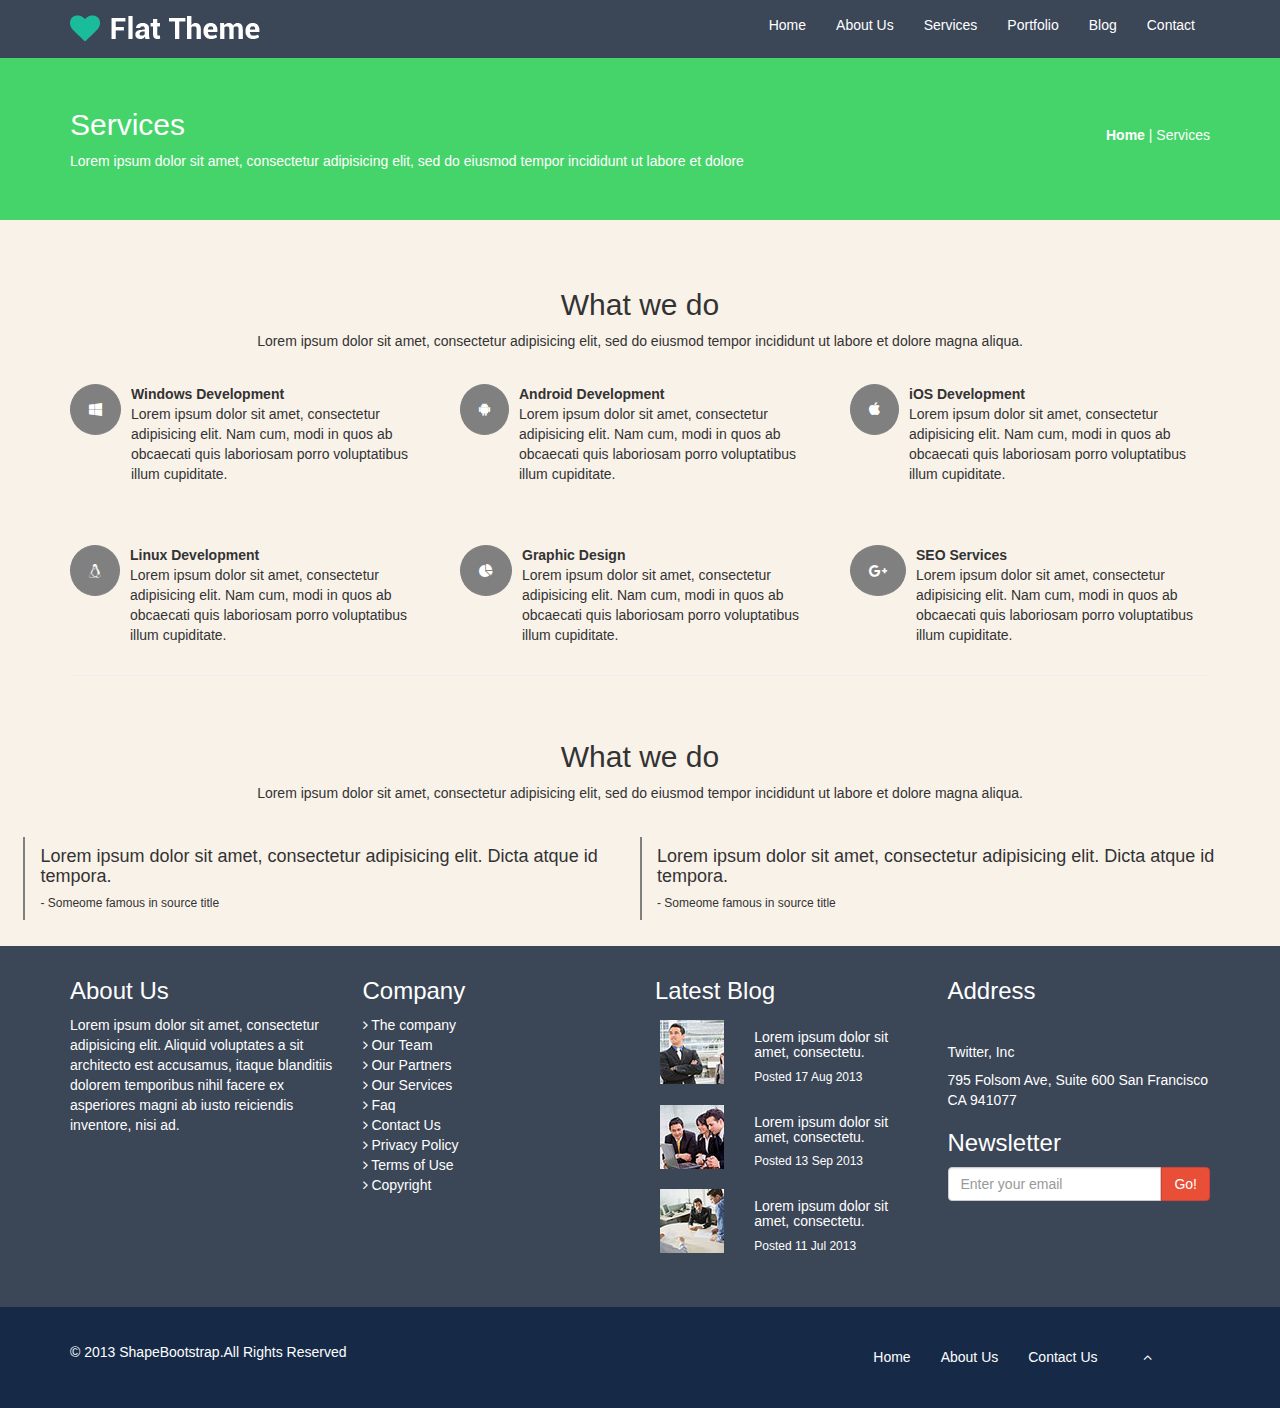
<file: services.html>
<!DOCTYPE html>
<html lang="en">
<head>
    <meta charset="utf-8">
    <meta name="viewport" content="width=device-width, initial-scale=1.0">
    <meta name="description" content="">
    <meta name="author" content="">
    <title>Services | Flat Theme</title>
    <link href="css/bootstrap.min.css" rel="stylesheet">
    <link href="css/font-awesome.min.css" rel="stylesheet">
    <link href="css/animate.css" rel="stylesheet">
    <link href="css/services.css" rel="stylesheet">
    <link href="css/common.css" rel="stylesheet">

    <!--[if lt IE 9]>
    <script src="js/html5shiv.js"></script>
    <script src="js/respond.min.js"></script>
    <![endif]-->       
    <link rel="shortcut icon" href="images/ico/favicon.ico">
    <link rel="apple-touch-icon-precomposed" sizes="144x144" href="images/ico/apple-touch-icon-144-precomposed.png">
    <link rel="apple-touch-icon-precomposed" sizes="114x114" href="images/ico/apple-touch-icon-114-precomposed.png">
    <link rel="apple-touch-icon-precomposed" sizes="72x72" href="images/ico/apple-touch-icon-72-precomposed.png">
    <link rel="apple-touch-icon-precomposed" href="images/ico/apple-touch-icon-57-precomposed.png">
    <link rel="stylesheet" href="https://maxcdn.bootstrapcdn.com/font-awesome/4.4.0/css/font-awesome.min.css">
</head><!--/head-->
<body>
  <nav id="mainNav" class="navbar navbar-default navbar-fixed-top">
      <div class="container">
        <!-- Brand and toggle get grouped for better mobile display -->
        <div class="navbar-header">
          <button type="button" class="navbar-toggle collapsed" data-toggle="collapse" data-target="#bs-example-navbar-collapse-1">
            <span class="sr-only">Toggle navigation</span>
            <span class="icon-bar"></span>
            <span class="icon-bar"></span>
            <span class="icon-bar"></span>
          </button>
          <a class="navbar-brand page-scroll" href="#page-top">
            <img src="images/logo.png" alt="">
          </a>
        </div>

        <!-- Collect the nav links, forms, and other content for toggling -->
        <div class="collapse navbar-collapse" id="bs-example-navbar-collapse-1">
          <ul class="nav navbar-nav navbar-right">
            <li>
              <a class="page-scroll" href="index.html">Home</a>
            </li>
            <li>
              <a class="page-scroll" href="about-us.html">About Us</a>
            </li>
            <li>
              <a class="page-scroll" href="services.html">Services</a>
            </li>
            <li>
              <a class="page-scroll" href="portfolio.html">Portfolio</a>
            </li>
            <li>
              <a class="page-scroll" href="blog.html">Blog</a>
            </li>
            <li>
              <a class="page-scroll" href="contact-us.html">Contact</a>
            </li>
          </ul>
        </div>
      </div>
    </nav>
<section class="cabecera-verde">
    <div class="container">
        <div class="row vertical-centered-text">
            <div class="col-sm-8">
                <h2>Services</h2>
                <p>Lorem ipsum dolor sit amet, consectetur adipisicing elit, sed do eiusmod
                    tempor incididunt ut labore et dolore</p>
                </div>
                <div class="col-sm-4 text-right">
                    <a href="index.html"><strong>Home</strong></a> | Services
                </div>
            </div>
        </div>
    </section>

    <div class="we-do">
        <div class="container">
            <div class="texto text-center">
                <h2>What we do</h2>
                <p>Lorem ipsum dolor sit amet, consectetur adipisicing elit, sed do eiusmod
                    tempor incididunt ut labore et dolore magna aliqua. </p>
                </div>
                <div class="row">
                    <div class="col-md-4">
                     <div class="media">
                        <div class="pull-left">
                            <a href=""><i class="fa fa-windows"></i></a>
                        </div>
                        <div class="media-body comment">
                            <div class="row">
                                <div class="col-xs-12">
                                    <strong>Windows Development </strong>
                                </div>
                            </div>
                            <p>Lorem ipsum dolor sit amet, consectetur adipisicing elit. Nam cum, modi in quos ab obcaecati quis laboriosam porro voluptatibus illum cupiditate.</p>
                        </div>
                    </div>
                </div>
                <div class="col-md-4">
                    <div class="media">
                        <div class="pull-left">
                            <a href=""><i class="fa fa-android"></i></a>
                        </div>
                        <div class="media-body comment">
                            <div class="row">
                                <div class="col-xs-12">
                                    <strong>Android Development </strong>
                                </div>
                            </div>
                            <p>Lorem ipsum dolor sit amet, consectetur adipisicing elit. Nam cum, modi in quos ab obcaecati quis laboriosam porro voluptatibus illum cupiditate.</p>
                        </div>
                    </div>
                </div>
                
                <div class="col-md-4">
                    <div class="media">
                        <div class="pull-left">
                            <a href=""><i class="fa fa-apple"></i></a>
                        </div>
                        <div class="media-body comment">
                            <div class="row">
                                <div class="col-xs-12">
                                    <strong>iOS Development </strong>
                                </div>
                            </div>
                            <p>Lorem ipsum dolor sit amet, consectetur adipisicing elit. Nam cum, modi in quos ab obcaecati quis laboriosam porro voluptatibus illum cupiditate.</p>
                        </div>
                    </div>
                </div>
            </div>
        </div>
    </div>
    

    <div class="we-do">
        <div class="container">
            <div class="row">
                <div class="col-md-4">
                 <div class="media">
                    <div class="pull-left">
                        <a href=""><i class="fa fa-linux"></i></a>
                    </div>
                    <div class="media-body comment">
                        <div class="row">
                            <div class="col-xs-12">
                                <strong>Linux Development</strong>
                            </div>
                        </div>
                        <p>Lorem ipsum dolor sit amet, consectetur adipisicing elit. Nam cum, modi in quos ab obcaecati quis laboriosam porro voluptatibus illum cupiditate.</p>
                    </div>
                </div>
            </div>
            <div class="col-md-4">
                <div class="media">
                    <div class="pull-left">
                        <a href=""><i class="fa fa-pie-chart"></i></a>
                    </div>
                    <div class="media-body comment">
                        <div class="row">
                            <div class="col-xs-12">
                                <strong>Graphic Design</strong>
                            </div>
                        </div>
                        <p>Lorem ipsum dolor sit amet, consectetur adipisicing elit. Nam cum, modi in quos ab obcaecati quis laboriosam porro voluptatibus illum cupiditate.</p>
                    </div>
                </div>
            </div>
            
            <div class="col-md-4">
                <div class="media">
                    <div class="pull-left">
                        <a href=""><i class="fa fa-google-plus"></i></a>
                    </div>
                    <div class="media-body comment">
                        <div class="row">
                            <div class="col-xs-12">
                                <strong>SEO Services </strong>
                            </div>
                        </div>
                        <p>Lorem ipsum dolor sit amet, consectetur adipisicing elit. Nam cum, modi in quos ab obcaecati quis laboriosam porro voluptatibus illum cupiditate.</p>
                    </div>
                </div>
            </div>
        </div>
    </div>
    <div class="container">
        <hr>
    </div>
    <div class="texto text-center">
        <h2>What we do</h2>
        <p>Lorem ipsum dolor sit amet, consectetur adipisicing elit, sed do eiusmod
            tempor incididunt ut labore et dolore magna aliqua. </p>
        </div>
        <div class="row ">
            <div class="col-md-6 col-sm-6 col-xs-12 linea">
                <h4>Lorem ipsum dolor sit amet, consectetur adipisicing elit. Dicta atque id tempora.</h4>
                <h6> - Someome famous in source title</h6>
            </div>
            <div class="col-md-6 col-sm-6 col-xs-12 linea">
                <h4>Lorem ipsum dolor sit amet, consectetur adipisicing elit. Dicta atque id tempora.</h4>
                <h6> - Someome famous in source title</h6>
            </div>
        </div>
    </div>

    

    <div class="about">
      <div class="container">
        <div class="row">
          <div class="col-md-3">
            <h3>About Us</h3>
            <p>Lorem ipsum dolor sit amet, consectetur adipisicing elit. Aliquid voluptates a sit architecto est accusamus, itaque blanditiis dolorem temporibus nihil facere ex asperiores magni ab iusto reiciendis inventore, nisi ad.</p>
        </div>
        <div class="col-md-3 fila">
            <h3>Company</h3>
            <a href="">
                <i class="fa fa-angle-right"></i>
                <span>The company</span>
            </a>

            <a href="">
                <i class="fa fa-angle-right"></i>
                <span>Our Team</span>
            </a>

            <a href="">
                <i class="fa fa-angle-right"></i>
                <span>Our Partners</span>
            </a>

            <a href="">
                <i class="fa fa-angle-right"></i>
                <span>Our Services</span>
            </a>

            <a href="">
                <i class="fa fa-angle-right"></i>
                <span>Faq</span>
            </a>

            <a href="">
                <i class="fa fa-angle-right"></i>
                <span>Contact Us</span>
            </a>

            <a href="">
                <i class="fa fa-angle-right"></i>
                <span>Privacy Policy</span>
            </a>

            <a href="">
                <i class="fa fa-angle-right"></i>
                <span>Terms of Use</span>
            </a>

            <a href="">
                <i class="fa fa-angle-right"></i>
                <span>Copyright</span>
            </a>
        </div>

        <div class="col-md-3">
            <h3>Latest Blog</h3>
            <div class="row foto">
                <div class="col-md-4">
                    <a href="#">
                        <img class="media-objet" src="images/blog/thumb1.jpg">
                    </a>  
                </div>
                <div class="col-md-8">
                    <h5>Lorem ipsum dolor sit amet, consectetu.</h5> 
                    <h6>Posted 17 Aug 2013</h6>
                </div>
            </div>

            <div class="row foto">
                <div class="col-md-4">
                    <a href="#">
                        <img class="media-objet" src="images/blog/thumb2.jpg">
                    </a>  
                </div>
                <div class="col-md-8">
                    <h5>Lorem ipsum dolor sit amet, consectetu.</h5> 
                    <h6>Posted 13 Sep 2013</h6>
                </div>
            </div>

            <div class="row foto">
                <div class="col-md-4">
                    <a href="#">
                        <img class="media-objet" src="images/blog/thumb3.jpg">
                    </a>  
                </div>
                <div class="col-md-8">
                    <h5>Lorem ipsum dolor sit amet, consectetu.</h5> 
                    <h6>Posted 11 Jul 2013</h6>
                </div>
            </div>
        </div>

        <div class="col-md-3">
            <h3>Address</h3>
            <br>
            <h5>Twitter, Inc</h5>
            <p>795 Folsom Ave, Suite 600 San Francisco CA 941077</p>
            <div class="go">
                <h3>Newsletter</h3>
                <div class="input-group">
                    <input type="text" class="form-control" placeholder="Enter your email">
                    <span class="input-group-btn">
                        <button class="btn btn-danger" type="button">Go!</button>
                    </span>
                </div>
            </div>
        </div>
    </div>
</div>
</div>

<footer>
  <div class="container">
    <div class="row vertical-centered-text ">
      <div class="col-md-6 ">
        <p>© 2013 ShapeBootstrap.All Rights Reserved</p>
      </div>
      <div class="col-md-5  col-xs-5 footer-nav">
        <ul class="nav navbar-nav navbar-right">
          <li>
            <a class="page-scroll" href="#about">Home</a>
          </li>
          <li>
            <a class="page-scroll" href="#services">About Us</a>
          </li>
          <li>
            <a class="page-scroll" href="#portfolio">Contact Us</a>
          </li>
        </ul>
      </div>
      <div class="col-md-1 col-xs-1">
        <a href=""><i class="fa fa-angle-up"></i></a>
      </div>
    </div>
  </div>
</footer>


<script src="https://ajax.googleapis.com/ajax/libs/jquery/1.11.3/jquery.min.js"></script>
<script src="js/jquery.js"></script>
<script src="js/bootstrap.min.js"></script>
<script src="js/main.js"></script>
</body>
</html>
</file>
<file: css/main.css>
.red-social{
	background-color: #45D469;
	padding: 2% 2% 2% 2%;
	color: white;
}

.box{
	display: inline-block;
	height: 60px;
	width: 60px;
	border-radius: 50%;
	line-height: 30px;
	color: #fff;
	margin-top: 64%;
}
.fb{
	background-color:grey;
	opacity: .5;
	text-align: center;
	padding-top: 22%;
}

.fb:hover{
	background-color: #fff;
	color: #5A85D6;
}
.list-inline{
	margin-top: 100%;
}
.list-inline i{
border-radius: 100%;
border:1px solid grey;
padding:50%;
background-color: grey;
opacity: .5;
}
.our-latest{
	background-color:#F9F2E9;
	padding: 4% 4% 4% 4%;
}
.pagination>li>a{
background-color:#E94E37;
}
.pagination span{
	color: white;
}
.our-clients{
	background-color:#E94E37;
	padding: 2% 2% 2% 2%;
	color: white;
}
.our-clients h2{
	text-align: center;
	padding: 1%;
}
.our-clients p{
	text-align: center;
	padding: 1%;
}
.our-clients .col-md-6{
	border-left: 2px solid white;
}
.media-object{
	margin-left: 0% !important;
}
.btn{
	background-color:#E94E37;
}
</file>
<file: css/common.css>
@import url(http://fonts.googleapis.com/css?family=Roboto:400,700,300);

.clearfix {
  *zoom: 1;
}

.clearfix:before,
.clearfix:after {
  display: table;
  content: "";
  line-height: 0;
}
.clearfix:after {
  clear: both;
}

.navbar-default{
	background-color: #3B4657;
	border-color: transparent;
}
.navbar-default .navbar-nav>li>a, .navbar-default .navbar-nav>li>a:focus{
	color: white;
}

.about{
	background-color: #3B4657;
	color: white;
	padding:1% 1% 3% 1%;
}
.fila a{
	display: block;
}
.foto{
	padding:2%;
}
/*.btn{
	background-color:#E94E37;
}*/

footer{
	background-color:#162A48;
	padding: 2%;
	color: white;
}
.footer-nav ul>li>a{
	color: white;
}
.footer-nav ul>li>a:hover{
	background-color: #3B4657;
}




.cabecera-verde{
	margin-top: 50px;
	background-color: #45d469;
	padding: 3% 0%;
	color: #fff;
}

.cabecera-verde a{
	color: #fff;
}

.vertical-centered-text {
  -ms-display: flex;
  display: flex;
  /* alineacion vertical */
  align-items: center;
  /* alineacion horizontal */
  justify-content: center; }

    .content{
  	background-color: #E6E6E6;
  	padding: 3% 0%;
  	color: #3b4657;
  }

    .content .box-white{
    background-color: #fff;
  }


  li{
  	list-style-type: none;
  }
  a{
  	color: white;
  }
</file>
<file: css/about-us.css>
a{
	color: #3b4657;
	text-decoration: none;
}
a:hover{
	color: #000;
	text-decoration: none;
}

.about a{
	color: #fff;
}

.content{
	background-color: #DEE0E3;
	padding: 3% 0%;
	color: #3b4657;
}

.progress{
	background-color: #fff;
}

.box{
	display: inline-block;
	height: 30px;
	width: 30px;
	border-radius: 50%;
	line-height: 30px;
	color: #fff;
}

.box{
	display: inline-block;
	height: 30px;
	width: 30px;
	border-radius: 50%;
	line-height: 30px;
	color: #fff;
}
.fb{
	background-color: #5A85D6;
}

.fb:hover{
	background-color: #fff;
	color: #5A85D6;
}

.gp{
background-color: red;
}

.gp:hover{
background-color: #fff;
color: red;
}

.tw{
background-color: #5BC0DD;
}

.tw:hover{
background-color: #fff;
color: #5BC0DD;
}

.lin{
	background-color: #25A7D8;
}

.lin:hover{
	background-color: #fff;
	color: #25A7D8;
}
h6{
	color: #888;
}

.mt-2{
	margin-top: 2%;
}

.about h6{
color: #fff;
}
</file>
<file: css/blog.css>
a{
	color: #3b4657;
	text-decoration: none;
}
a:hover{
	color: #000;
	text-decoration: none;
}

.about a{
	color: #fff;
}

.img-full{
	width: 100%;
}

.article{
	padding: 3%;
}

.comment{
	padding: 3% 3%;
	background-color: #DEE0E3;
  	color: #3b4657;
  	margin-bottom: 2%;
}

h6{
	display: inline-block;
	color: #888;
}

.pl-7{
padding-left: 7px;
}

.mt-2{
	margin-top: 2%;
}

.mt-5{
	margin-top: 5%;
}

ul{
	padding: 0%;
}

li{
	list-style-type: none;
}

.pagination>li>a:hover ,.pagination>li>a:active{
	background-color: #3B4657;
	color: #fff;
}

.about h6{
	color: #fff;
  }
</file>
<file: css/contact.css>
.form-contact{
	background-color: #F9F2E9;
	padding: 3% 3% 3% 3%;
}
.form-contact .btn{
	background-color:#001848;
	color: white;
}
textarea.form-control{
	margin-top: 16%;
	padding-bottom: 29%;
}
</file>
<file: css/portfolio.css>
.trabajos{
	padding: 2% 2% 2% 2%;
	background-color: #f9f2e9;
}
.btn{
	background-color:#E94E37;
}

  li{
  	list-style-type: none;
  }
</file>
<file: css/services.css>
.btn{
	background-color:#E94E37;
}
.we-do{
	background-color: #F9F2E9;
	padding:2% 3% 2% 3%;
}
.texto{
	padding:2%;
}
.we-do i{
	color: white;
}
.pull-left {
	border-radius: 100%;
	border:1px solid grey;
	background-color: grey;
	padding:4% 5% 4% 5%;
}
.linea{
	border-left: 2px solid grey;
}
</file>
